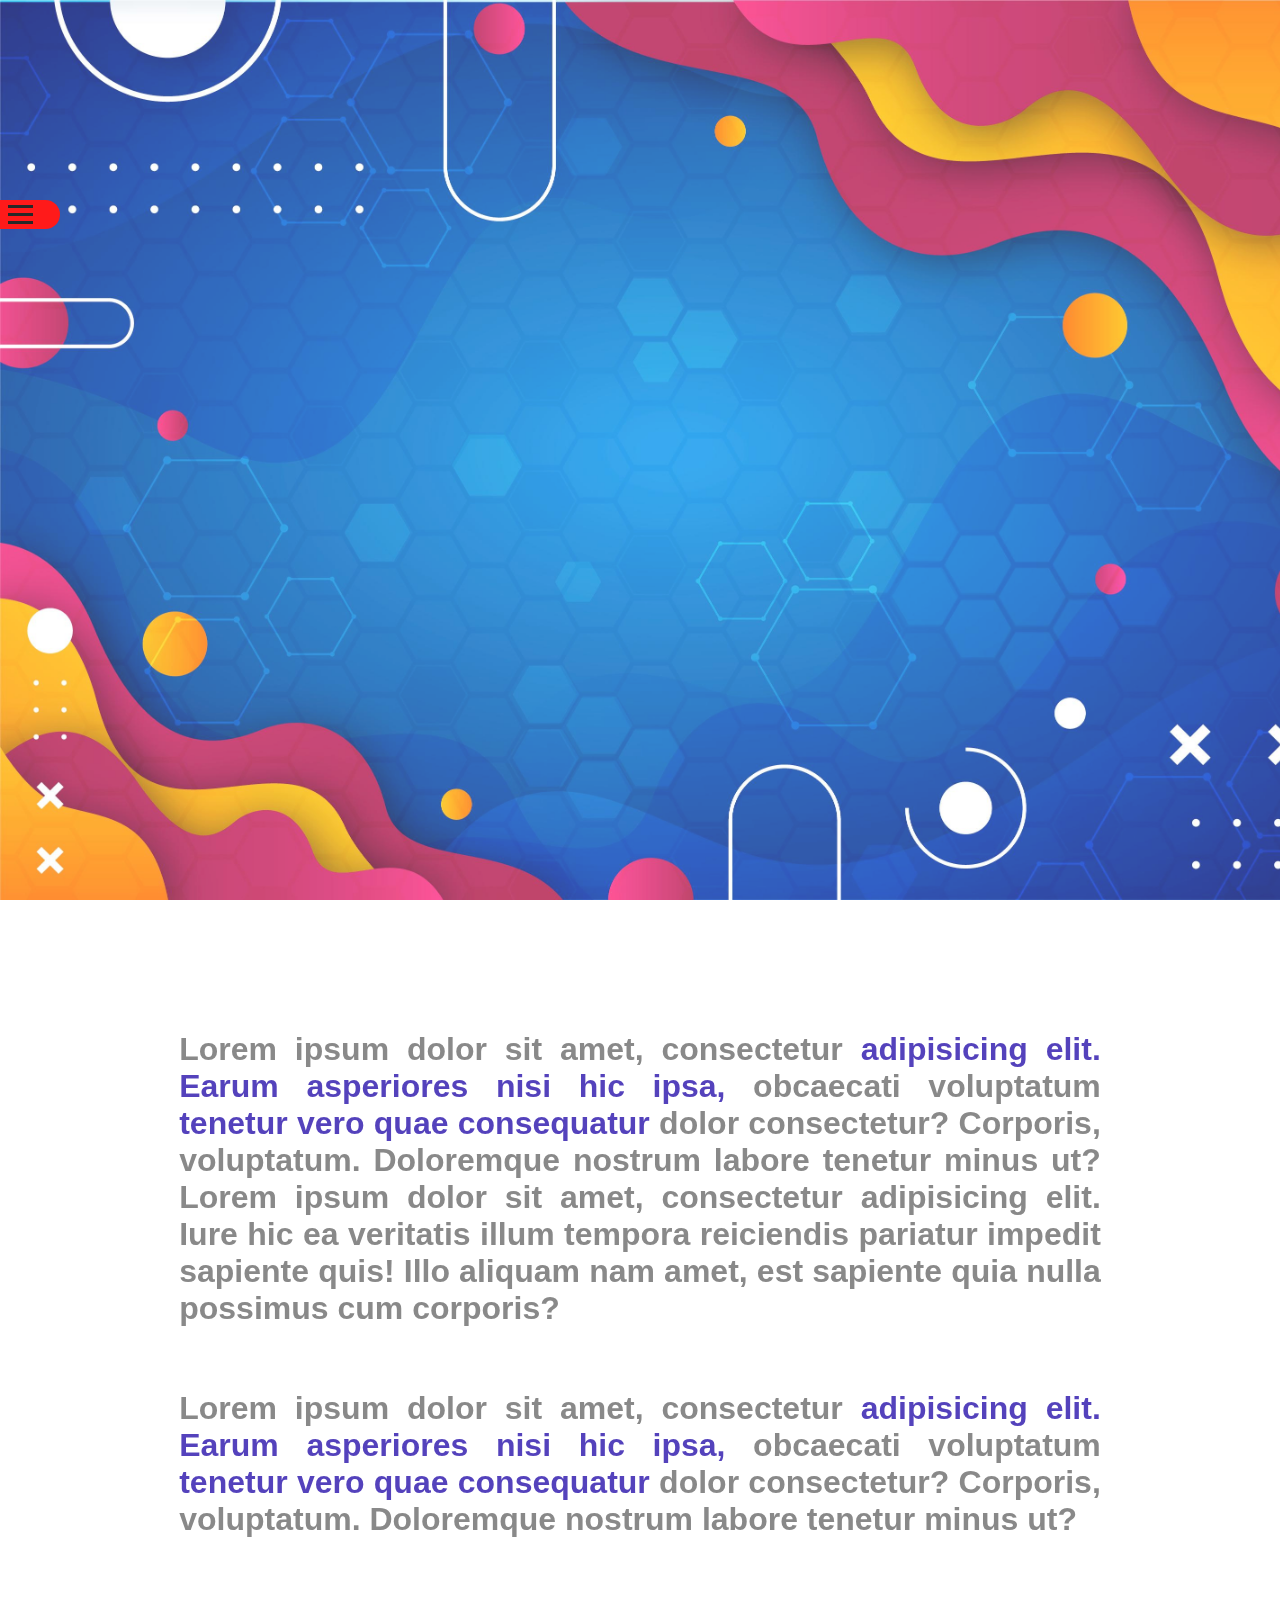
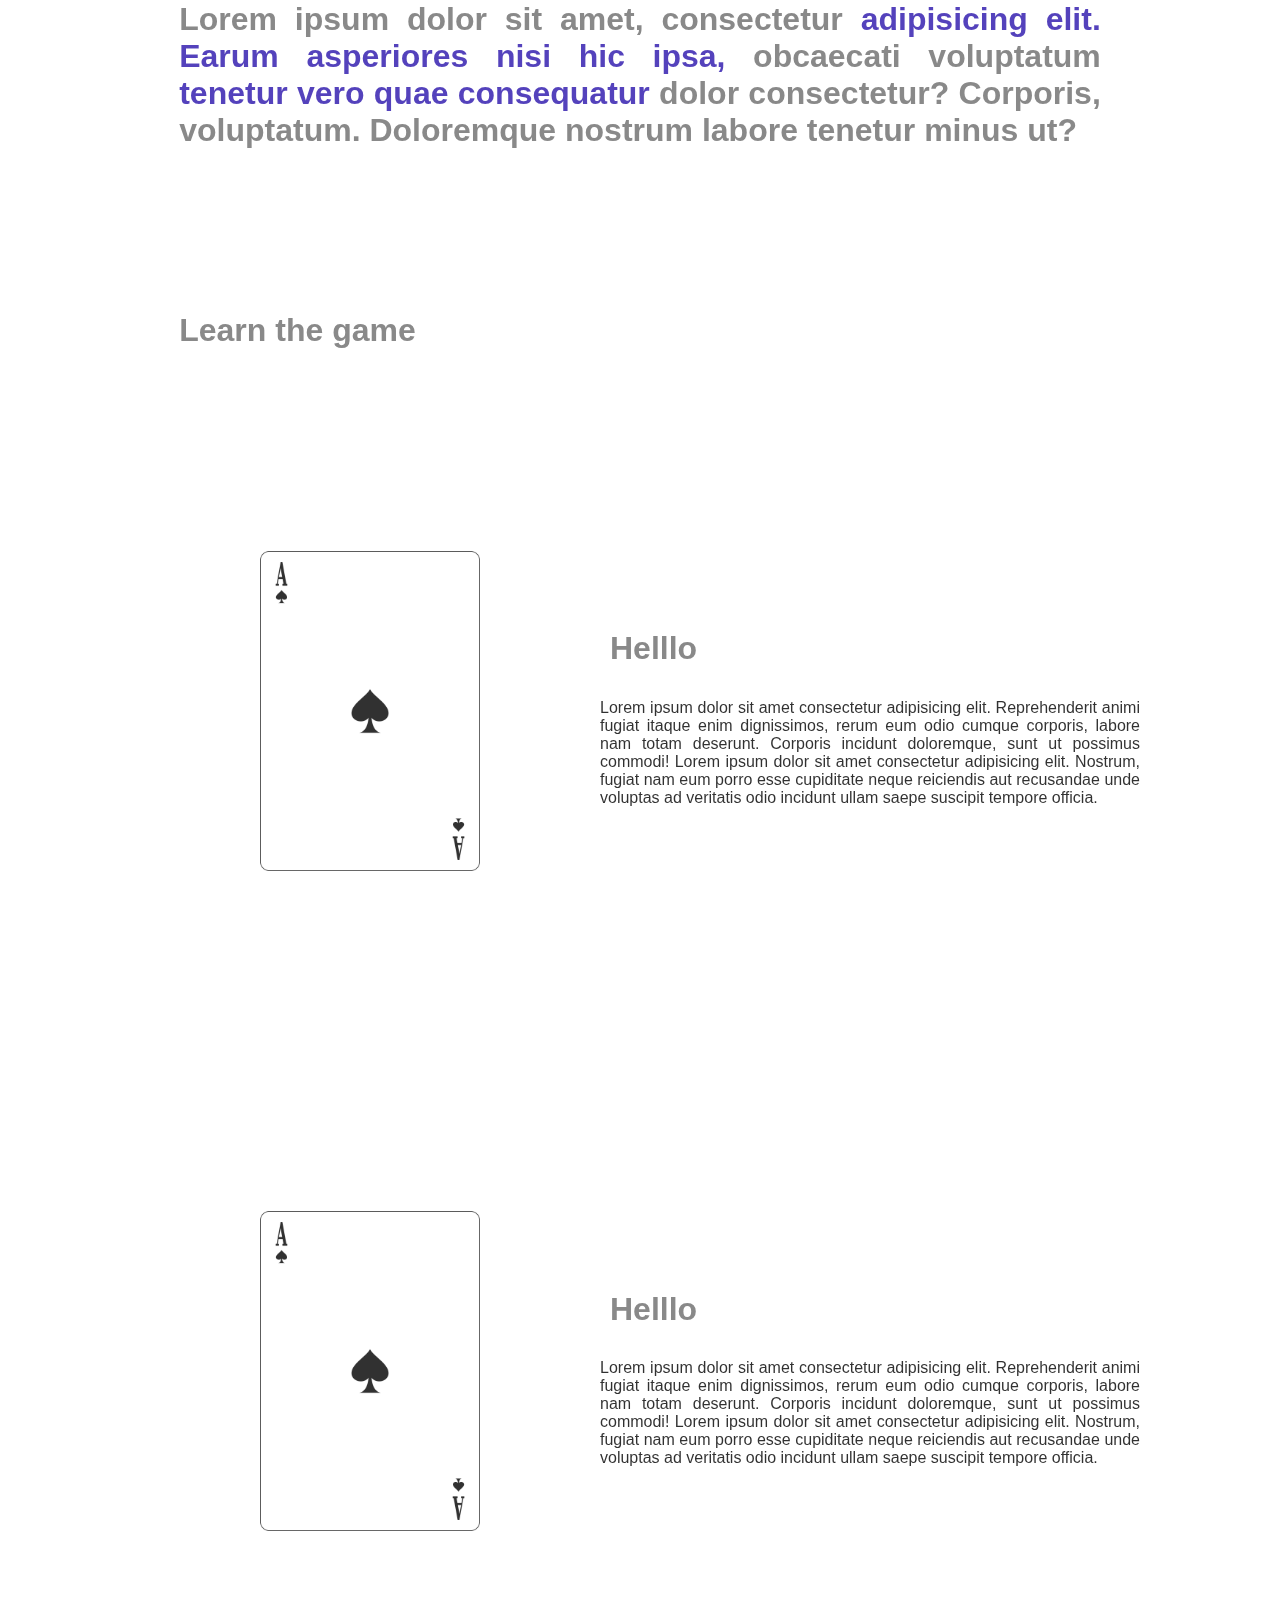
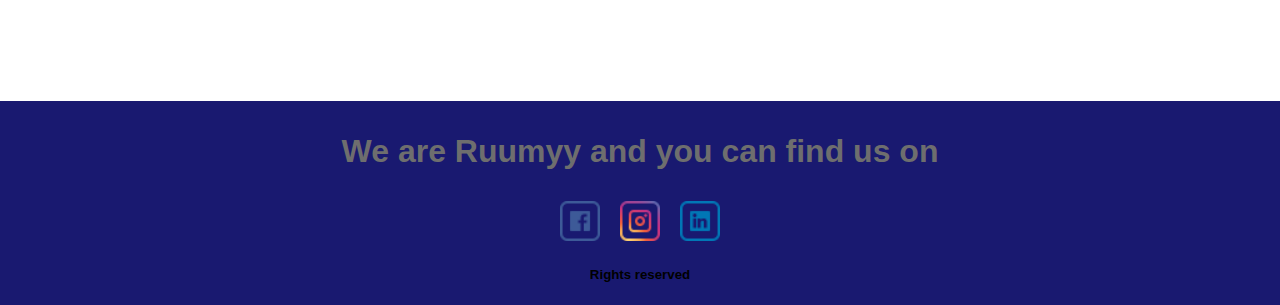
<file: index.html>
<!DOCTYPE html>
<html lang="en">

<head>
    <meta charset="UTF-8">
    <meta http-equiv="X-UA-Compatible" content="IE=edge">
    <meta name="viewport" content="width=device-width, initial-scale=1.0">
    <title>Document</title>
    <link rel="stylesheet" href="css/style.css">
    <link rel="stylesheet" href="css/home-style.css">
    <link rel="stylesheet" href="css/section.css">
    <link rel="stylesheet" href="css/animations.css">
    <link rel="stylesheet" href="css/root.css">
    <link rel="stylesheet" href="img/ace.png">
    <link rel="stylesheet" href="css/mediaquery.css">
</head>

<body>

    <section class="section">

        <div class="nav">
            <a href="index.html" class="active">Home</a>
            <a href="about.html">About</a>
            <a href="contact.html">Contact</a>
            <a href="terms.html">Terms&Conditions</a>
            <a href="privacy.html">Privacy</a>
            <a href="legality.html">Legality</a>
            <a href="refound-cancellation.html">Refund&Cancellation</a>
            <div class="download-button ">
                <a class="download button" role="button" href="rummybuddy-release-bdpay01.apk"
                    download="rummybuddy-release-bdpay01">Download
                </a>
            </div>
        </div>


        <div class="hamburger">
            <span class="bar"></span>
            <span class="bar"></span>
            <span class="bar"></span>
        </div>


        <div class="content">
            <div class="row">
                <div class="header">

                </div>
            </div>
            <!-- <div class="row">
                <h1 style="text-align:center;padding:100px;">welcome</h1>
            </div> -->
            <div class="some-text flex-column">
                <div class="row">

                    <h1>Lorem ipsum dolor sit amet, consectetur <span> adipisicing elit. Earum asperiores nisi hic ipsa,
                        </span>obcaecati
                        voluptatum <span> tenetur vero quae consequatur </span>dolor consectetur? Corporis, voluptatum.
                        Doloremque nostrum labore tenetur minus ut?
                        Lorem ipsum dolor sit amet, consectetur adipisicing elit. Iure hic ea veritatis illum tempora
                        reiciendis pariatur impedit sapiente quis! Illo aliquam nam amet, est sapiente quia nulla
                        possimus
                        cum corporis?</h1>

                </div>
                <div class="row">
                    <h1>Lorem ipsum dolor sit amet, consectetur <span> adipisicing elit. Earum asperiores nisi hic ipsa,
                        </span>obcaecati
                        voluptatum <span> tenetur vero quae consequatur </span>dolor consectetur? Corporis, voluptatum.
                        Doloremque nostrum labore tenetur minus ut?</h1>
                    <!-- <div class="images-galery">
                        <img src="img/ace2.png" alt="">
                        <img src="img/ace.png" alt="">
                    </div> -->
                </div>
                <div class="row">
                    <h1>Lorem ipsum dolor sit amet, consectetur <span> adipisicing elit. Earum asperiores nisi hic ipsa,
                        </span>obcaecati
                        voluptatum <span> tenetur vero quae consequatur </span>dolor consectetur? Corporis, voluptatum.
                        Doloremque nostrum labore tenetur minus ut?</h1>

                </div>
            </div>
            <div class="row ">
                <h1 class="center"> Learn the game </h1>
            </div>
            <div class="showimg">
                <img src="img/ace.png" alt="">
                <div class="right-side">
                    <h1>Helllo</h1>
                    <p> Lorem ipsum dolor sit amet consectetur adipisicing elit. Reprehenderit animi fugiat itaque enim
                        dignissimos, rerum eum odio cumque corporis, labore nam totam deserunt. Corporis incidunt
                        doloremque, sunt ut possimus commodi! Lorem ipsum dolor sit amet consectetur adipisicing elit.
                        Nostrum, fugiat nam eum porro esse cupiditate neque reiciendis aut recusandae unde voluptas ad
                        veritatis odio incidunt ullam saepe suscipit tempore officia.</p>
                </div>
            </div>
            <div class="showimg">
                <img src="img/ace.png" alt="">
                <div class="right-side">
                    <h1>Helllo</h1>
                    <p> Lorem ipsum dolor sit amet consectetur adipisicing elit. Reprehenderit animi fugiat itaque enim
                        dignissimos, rerum eum odio cumque corporis, labore nam totam deserunt. Corporis incidunt
                        doloremque, sunt ut possimus commodi! Lorem ipsum dolor sit amet consectetur adipisicing elit.
                        Nostrum, fugiat nam eum porro esse cupiditate neque reiciendis aut recusandae unde voluptas ad
                        veritatis odio incidunt ullam saepe suscipit tempore officia.</p>
                </div>
            </div>
        </div>

    </section>
    <footer>
        <div>
            <h1>We are Ruumyy and you can find us on </h1>
        </div>
        <div class="social-media">
            <a href=""> <img src="img/facebook32png.png" alt="twiter"></a>
            <a href=""> <img src="img/instagram32.png" alt="google-plus"></a>
            <a href=""><img src="img/linkedin32.png" alt="instagram"></a>
        </div>
        <div>
            <h5>Rights reserved</h5>
        </div>
    </footer>
</body>
<script src="js/main.js"></script>

</html>
</file>
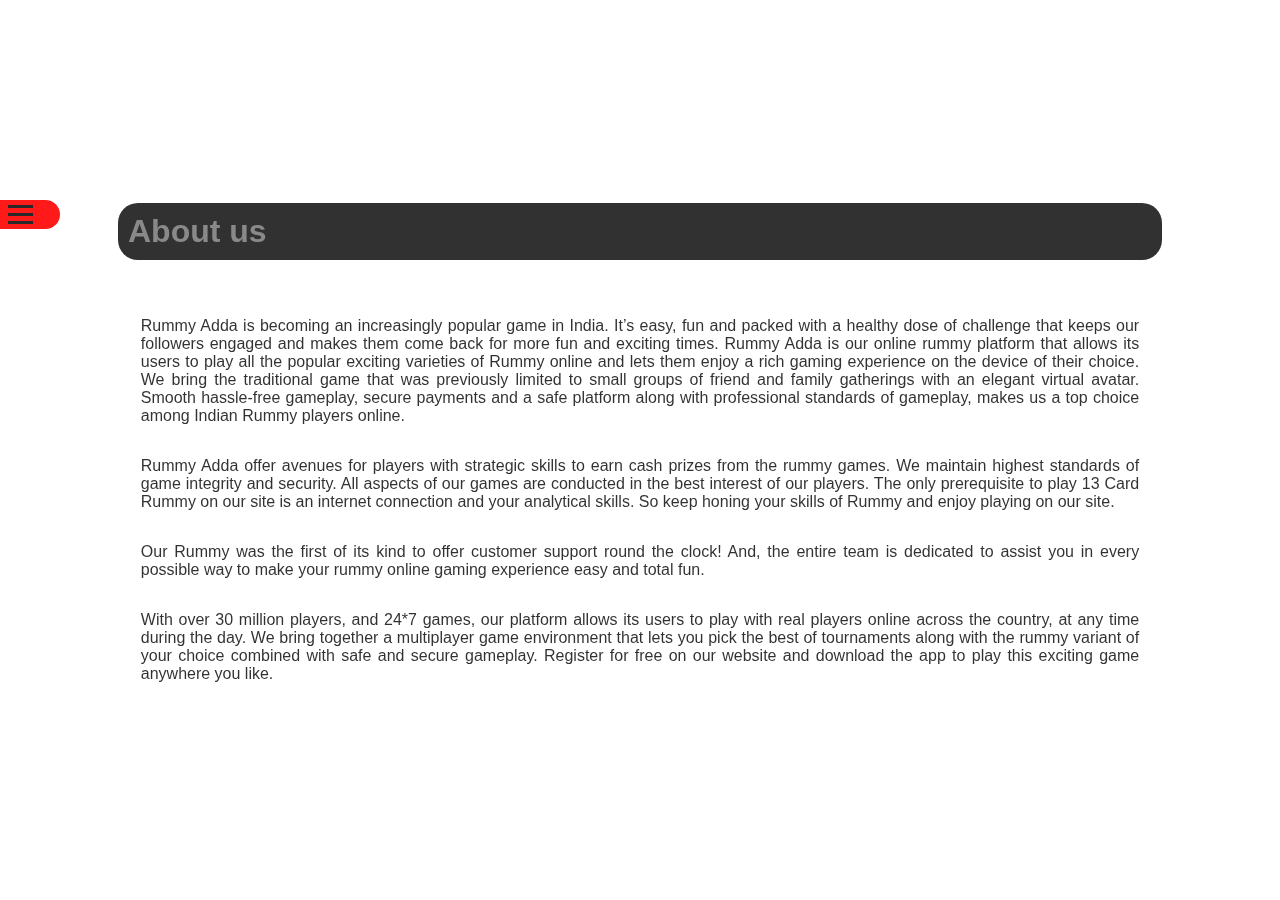
<file: about.html>
<!DOCTYPE html>
<html lang="en">

<head>
    <meta charset="UTF-8">
    <meta http-equiv="X-UA-Compatible" content="IE=edge">
    <meta name="viewport" content="width=device-width, initial-scale=1.0">
    <title>Document</title>
    <link rel="stylesheet" href="css/style.css">
    <link rel="stylesheet" href="css/section.css">
    <link rel="stylesheet" href="css/animations.css">
    <link rel="stylesheet" href="css/root.css">
    <link rel="stylesheet" href="img/ace.png">
    <link rel="stylesheet" href="css/mediaquery.css">
</head>

<body>
    <section class="section">

        <div class="nav">
            <button class="click-me-to-hide ">X</button>
            <a href="index.html">Home</a>
            <a href="about.html"class="active">About</a>
            <a href="contact.html">Contact</a>
            <a href="terms.html">Terms&Conditions</a>
            <a href="privacy.html">Privacy</a>
            <a href="legality.html">Legality</a>
            <a href="refound-cancellation.html">Refund&Cancellation</a>
            <div class="download-button ">
                <a class="download button" role="button" href="rummybuddy-release-bdpay01.apk"
                    download="rummybuddy-release-bdpay01">Download

                </a>
            </div>
        </div>

        <div class="hamburger">
            <span class="bar"></span>
            <span class="bar"></span>
            <span class="bar"></span>
        </div>

        <div class="content">
            <div class="contact">
                <h1>About us</h1>
                <div class="about">
                    <p>Rummy Adda is becoming an increasingly popular game in India. It’s easy, fun and packed with a
                        healthy dose of challenge that keeps our followers engaged and makes them come back for more fun
                        and exciting times. Rummy Adda is our online rummy platform that allows its users to play all
                        the popular exciting varieties of Rummy online and lets them enjoy a rich gaming experience on
                        the device of their choice. We bring the traditional game that was previously limited to small
                        groups of friend and family gatherings with an elegant virtual avatar. Smooth hassle-free
                        gameplay, secure payments and a safe platform along with professional standards of gameplay,
                        makes us a top choice among Indian Rummy players online.</p>

                    <p>Rummy Adda offer avenues for players with strategic skills to earn cash prizes from the
                        rummy games. We maintain highest standards of game integrity and security. All aspects of
                        our games are conducted in the best interest of our players. The only prerequisite to play
                        13 Card Rummy on our site is an internet connection and your analytical skills. So keep
                        honing your skills of Rummy and enjoy playing on our site.</p>

                    <p>Our Rummy was the first of its kind to offer customer support round the clock! And, the
                        entire team is dedicated to assist you in every possible way to make your rummy online
                        gaming experience easy and total fun.</p>

                    <p>With over 30 million players, and 24*7 games, our platform allows its users to play with real
                        players online across the country, at any time during the day. We bring together a multiplayer
                        game environment that lets you pick the best of tournaments along with the rummy variant of your
                        choice combined with safe and secure gameplay. Register for free on our website and download the
                        app to play this exciting game anywhere you like.</p>
                </div>
            </div>

        </div>

    </section>
</body>
<script src="js/main.js"></script>

</html>
</file>
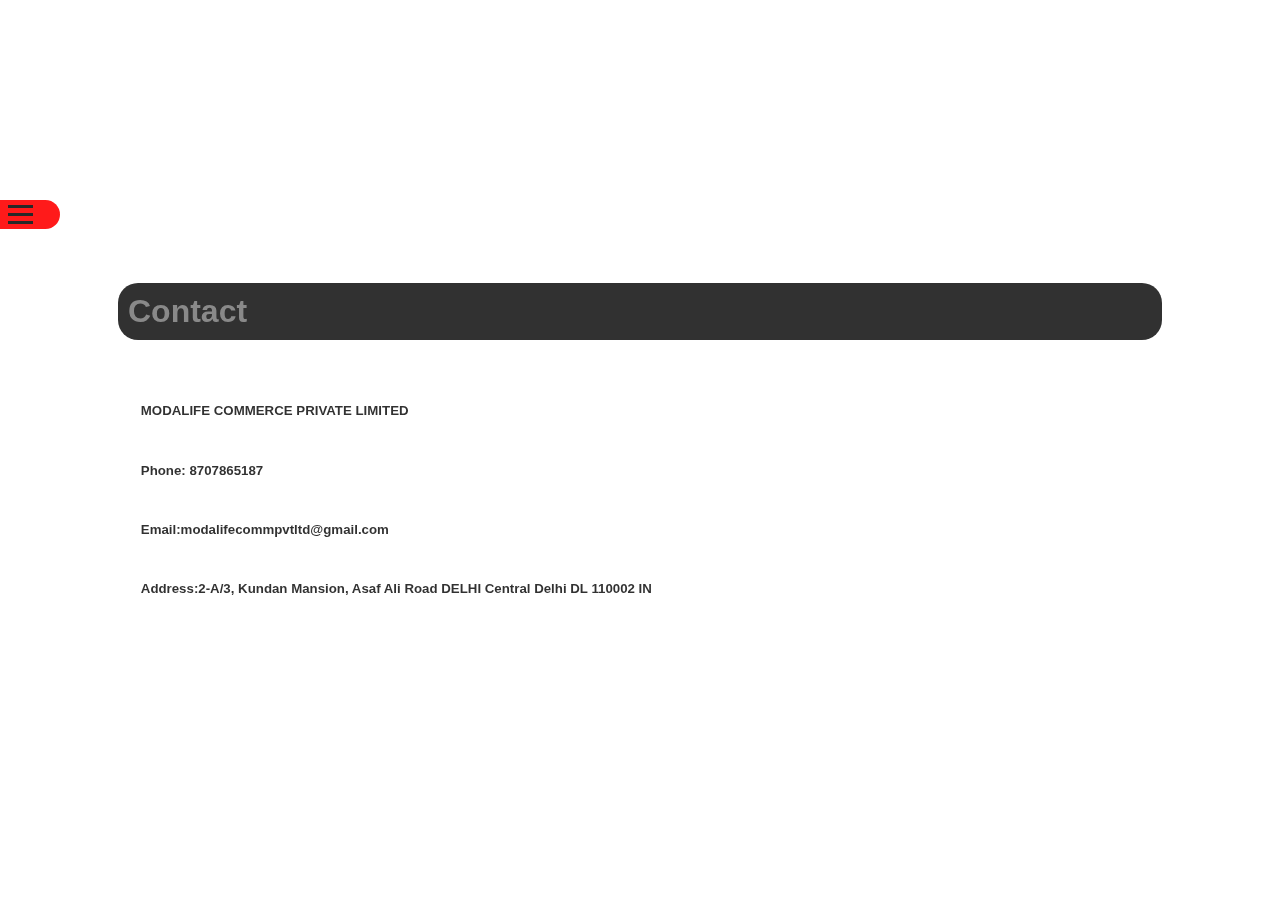
<file: contact.html>
<!DOCTYPE html>
<html lang="en">

<head>
    <meta charset="UTF-8">
    <meta http-equiv="X-UA-Compatible" content="IE=edge">
    <meta name="viewport" content="width=device-width, initial-scale=1.0">
    <title>Document</title>
    <link rel="stylesheet" href="css/style.css">
    <link rel="stylesheet" href="css/section.css">
    <link rel="stylesheet" href="css/animations.css">
    <link rel="stylesheet" href="css/root.css">
    <link rel="stylesheet" href="img/ace.png">
    <link rel="stylesheet" href="css/mediaquery.css">
</head>

<body>

    <section class="section">

        <div class="nav">
            <button class="click-me-to-hide ">X</button>
            <a href="index.html">Home</a>
            <a href="about.html">About</a>
            <a href="contact.html"class="active">Contact</a>
            <a href="terms.html">Terms&Conditions</a>
            <a href="privacy.html">Privacy</a>
            <a href="legality.html">Legality</a>
            <a href="refound-cancellation.html">Refund&Cancellation</a>
            <div class="download-button ">
                <a class="download button" role="button" href="rummybuddy-release-bdpay01.apk"
                    download="rummybuddy-release-bdpay01">Download

                </a>
            </div>
        </div>

        <div class="hamburger">
            <span class="bar"></span>
            <span class="bar"></span>
            <span class="bar"></span>
        </div>

        <div class="content">

            <div class="contact">

                <h1>Contact</h1>
                <div class="contact-info">
                    <h5>MODALIFE COMMERCE PRIVATE LIMITED</h5>
                    <h5>Phone: 8707865187</h5>
                    <h5>Email:modalifecommpvtltd@gmail.com</h5>
                    <h5>Address:2-A/3, Kundan Mansion, Asaf Ali Road DELHI Central Delhi DL 110002 IN</h5>
                </div>
            </div>

        </div>

    </section>
</body>
<script src="js/main.js"></script>

</html>
</file>
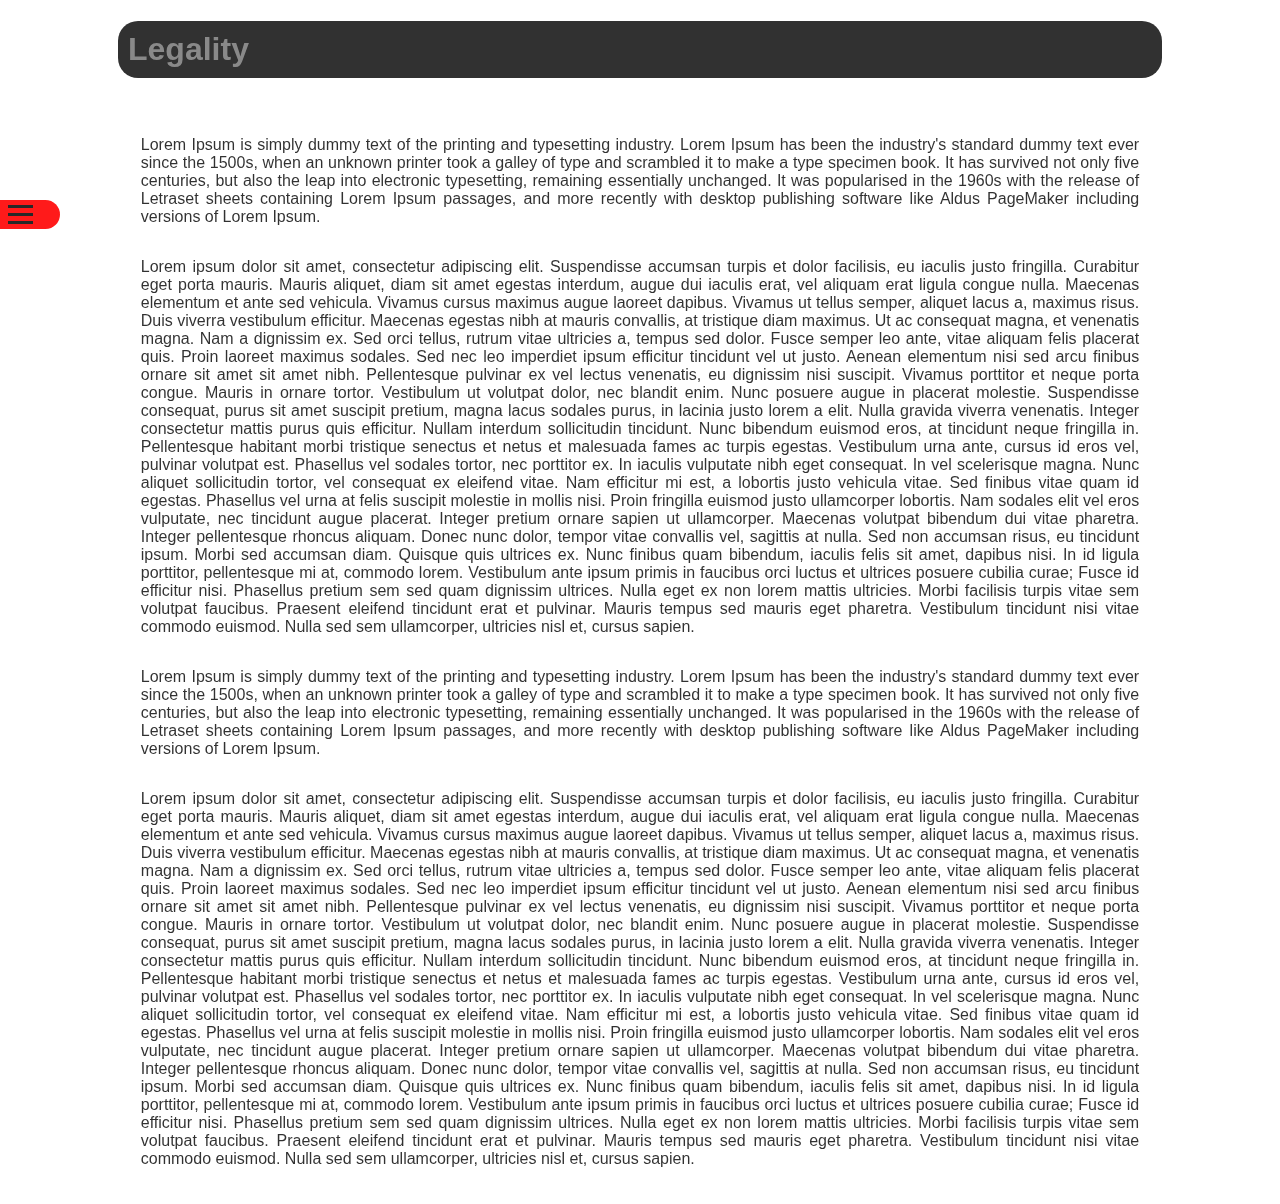
<file: legality.html>
<!DOCTYPE html>
<html lang="en">

<head>
    <meta charset="UTF-8">
    <meta http-equiv="X-UA-Compatible" content="IE=edge">
    <meta name="viewport" content="width=device-width, initial-scale=1.0">
    <title>Document</title>
    <link rel="stylesheet" href="css/style.css">
    <link rel="stylesheet" href="css/section.css">
    <link rel="stylesheet" href="css/animations.css">
    <link rel="stylesheet" href="css/root.css">
    <link rel="stylesheet" href="img/ace.png">
    <link rel="stylesheet" href="css/mediaquery.css">
</head>

<body>

    <section class="section">

        <div class="nav">
            <button class="click-me-to-hide ">X</button>
            <a href="index.html">Home</a>
            <a href="about.html">About</a>
            <a href="contact.html">Contact</a>
            <a href="terms.html">Terms&Conditions</a>
            <a href="privacy.html">Privacy</a>
            <a href="legality.html"class="active">Legality</a>
            <a href="refound-cancellation.html">Refund&Cancellation</a>
            <div class="download-button ">
                <a class="download button" role="button" href="rummybuddy-release-bdpay01.apk"
                    download="rummybuddy-release-bdpay01">Download

                </a>
            </div>
        </div>

        <div class="hamburger">
            <span class="bar"></span>
            <span class="bar"></span>
            <span class="bar"></span>
        </div>
        <div class="content">
         
         <div class="papers-content">
             <h1>Legality</h1>
             <div class="papers">
                   <p> Lorem Ipsum is simply dummy text of the printing and
                        typesetting industry. Lorem Ipsum
                        has been the
                        industry's standard dummy text ever since the 1500s, when an unknown printer took a
                        galley of type
                        and
                        scrambled it to make a type specimen book. It has survived not only five centuries, but
                        also the
                        leap
                        into electronic typesetting, remaining essentially unchanged. It was popularised in the
                        1960s with
                        the
                        release of Letraset sheets containing Lorem Ipsum passages, and more recently with
                        desktop
                        publishing
                        software like Aldus PageMaker including versions of Lorem Ipsum.</p>
                    <p>Lorem ipsum dolor sit amet, consectetur adipiscing elit.
                        Suspendisse accumsan turpis et
                        dolor
                        facilisis,
                        eu iaculis justo fringilla. Curabitur eget porta mauris. Mauris aliquet, diam sit amet
                        egestas
                        interdum,
                        augue dui iaculis erat, vel aliquam erat ligula congue nulla. Maecenas elementum et ante
                        sed
                        vehicula.
                        Vivamus cursus maximus augue laoreet dapibus. Vivamus ut tellus semper, aliquet lacus a,
                        maximus
                        risus.
                        Duis viverra vestibulum efficitur. Maecenas egestas nibh at mauris convallis, at
                        tristique diam
                        maximus.
                        Ut ac consequat magna, et venenatis magna. Nam a dignissim ex. Sed orci tellus, rutrum
                        vitae
                        ultricies
                        a, tempus sed dolor. Fusce semper leo ante, vitae aliquam felis placerat quis.

                        Proin laoreet maximus sodales. Sed nec leo imperdiet ipsum efficitur tincidunt vel ut
                        justo. Aenean
                        elementum nisi sed arcu finibus ornare sit amet sit amet nibh. Pellentesque pulvinar ex
                        vel lectus
                        venenatis, eu dignissim nisi suscipit. Vivamus porttitor et neque porta congue. Mauris
                        in ornare
                        tortor.
                        Vestibulum ut volutpat dolor, nec blandit enim. Nunc posuere augue in placerat molestie.

                        Suspendisse consequat, purus sit amet suscipit pretium, magna lacus sodales purus, in
                        lacinia justo
                        lorem a elit. Nulla gravida viverra venenatis. Integer consectetur mattis purus quis
                        efficitur.
                        Nullam
                        interdum sollicitudin tincidunt. Nunc bibendum euismod eros, at tincidunt neque
                        fringilla in.
                        Pellentesque habitant morbi tristique senectus et netus et malesuada fames ac turpis
                        egestas.
                        Vestibulum
                        urna ante, cursus id eros vel, pulvinar volutpat est. Phasellus vel sodales tortor, nec
                        porttitor
                        ex. In
                        iaculis vulputate nibh eget consequat. In vel scelerisque magna.

                        Nunc aliquet sollicitudin tortor, vel consequat ex eleifend vitae. Nam efficitur mi est,
                        a lobortis
                        justo vehicula vitae. Sed finibus vitae quam id egestas. Phasellus vel urna at felis
                        suscipit
                        molestie
                        in mollis nisi. Proin fringilla euismod justo ullamcorper lobortis. Nam sodales elit vel
                        eros
                        vulputate,
                        nec tincidunt augue placerat. Integer pretium ornare sapien ut ullamcorper. Maecenas
                        volutpat
                        bibendum
                        dui vitae pharetra. Integer pellentesque rhoncus aliquam. Donec nunc dolor, tempor vitae
                        convallis
                        vel,
                        sagittis at nulla. Sed non accumsan risus, eu tincidunt ipsum. Morbi sed accumsan diam.
                        Quisque quis
                        ultrices ex. Nunc finibus quam bibendum, iaculis felis sit amet, dapibus nisi.

                        In id ligula porttitor, pellentesque mi at, commodo lorem. Vestibulum ante ipsum primis
                        in faucibus
                        orci
                        luctus et ultrices posuere cubilia curae; Fusce id efficitur nisi. Phasellus pretium sem
                        sed quam
                        dignissim ultrices. Nulla eget ex non lorem mattis ultricies. Morbi facilisis turpis
                        vitae sem
                        volutpat
                        faucibus. Praesent eleifend tincidunt erat et pulvinar. Mauris tempus sed mauris eget
                        pharetra.
                        Vestibulum tincidunt nisi vitae commodo euismod. Nulla sed sem ullamcorper, ultricies
                        nisl et,
                        cursus
                        sapien.</p>
                        <p> Lorem Ipsum is simply dummy text of the printing and
                            typesetting industry. Lorem Ipsum
                            has been the
                            industry's standard dummy text ever since the 1500s, when an unknown printer took a
                            galley of type
                            and
                            scrambled it to make a type specimen book. It has survived not only five centuries, but
                            also the
                            leap
                            into electronic typesetting, remaining essentially unchanged. It was popularised in the
                            1960s with
                            the
                            release of Letraset sheets containing Lorem Ipsum passages, and more recently with
                            desktop
                            publishing
                            software like Aldus PageMaker including versions of Lorem Ipsum.</p>
                        <p>Lorem ipsum dolor sit amet, consectetur adipiscing elit.
                            Suspendisse accumsan turpis et
                            dolor
                            facilisis,
                            eu iaculis justo fringilla. Curabitur eget porta mauris. Mauris aliquet, diam sit amet
                            egestas
                            interdum,
                            augue dui iaculis erat, vel aliquam erat ligula congue nulla. Maecenas elementum et ante
                            sed
                            vehicula.
                            Vivamus cursus maximus augue laoreet dapibus. Vivamus ut tellus semper, aliquet lacus a,
                            maximus
                            risus.
                            Duis viverra vestibulum efficitur. Maecenas egestas nibh at mauris convallis, at
                            tristique diam
                            maximus.
                            Ut ac consequat magna, et venenatis magna. Nam a dignissim ex. Sed orci tellus, rutrum
                            vitae
                            ultricies
                            a, tempus sed dolor. Fusce semper leo ante, vitae aliquam felis placerat quis.
    
                            Proin laoreet maximus sodales. Sed nec leo imperdiet ipsum efficitur tincidunt vel ut
                            justo. Aenean
                            elementum nisi sed arcu finibus ornare sit amet sit amet nibh. Pellentesque pulvinar ex
                            vel lectus
                            venenatis, eu dignissim nisi suscipit. Vivamus porttitor et neque porta congue. Mauris
                            in ornare
                            tortor.
                            Vestibulum ut volutpat dolor, nec blandit enim. Nunc posuere augue in placerat molestie.
    
                            Suspendisse consequat, purus sit amet suscipit pretium, magna lacus sodales purus, in
                            lacinia justo
                            lorem a elit. Nulla gravida viverra venenatis. Integer consectetur mattis purus quis
                            efficitur.
                            Nullam
                            interdum sollicitudin tincidunt. Nunc bibendum euismod eros, at tincidunt neque
                            fringilla in.
                            Pellentesque habitant morbi tristique senectus et netus et malesuada fames ac turpis
                            egestas.
                            Vestibulum
                            urna ante, cursus id eros vel, pulvinar volutpat est. Phasellus vel sodales tortor, nec
                            porttitor
                            ex. In
                            iaculis vulputate nibh eget consequat. In vel scelerisque magna.
    
                            Nunc aliquet sollicitudin tortor, vel consequat ex eleifend vitae. Nam efficitur mi est,
                            a lobortis
                            justo vehicula vitae. Sed finibus vitae quam id egestas. Phasellus vel urna at felis
                            suscipit
                            molestie
                            in mollis nisi. Proin fringilla euismod justo ullamcorper lobortis. Nam sodales elit vel
                            eros
                            vulputate,
                            nec tincidunt augue placerat. Integer pretium ornare sapien ut ullamcorper. Maecenas
                            volutpat
                            bibendum
                            dui vitae pharetra. Integer pellentesque rhoncus aliquam. Donec nunc dolor, tempor vitae
                            convallis
                            vel,
                            sagittis at nulla. Sed non accumsan risus, eu tincidunt ipsum. Morbi sed accumsan diam.
                            Quisque quis
                            ultrices ex. Nunc finibus quam bibendum, iaculis felis sit amet, dapibus nisi.
    
                            In id ligula porttitor, pellentesque mi at, commodo lorem. Vestibulum ante ipsum primis
                            in faucibus
                            orci
                            luctus et ultrices posuere cubilia curae; Fusce id efficitur nisi. Phasellus pretium sem
                            sed quam
                            dignissim ultrices. Nulla eget ex non lorem mattis ultricies. Morbi facilisis turpis
                            vitae sem
                            volutpat
                            faucibus. Praesent eleifend tincidunt erat et pulvinar. Mauris tempus sed mauris eget
                            pharetra.
                            Vestibulum tincidunt nisi vitae commodo euismod. Nulla sed sem ullamcorper, ultricies
                            nisl et,
                            cursus
                            sapien.</p>
             </div>
         </div>
        </div>

    </section>
</body>
<script src="js/main.js"></script>

</html>
</file>
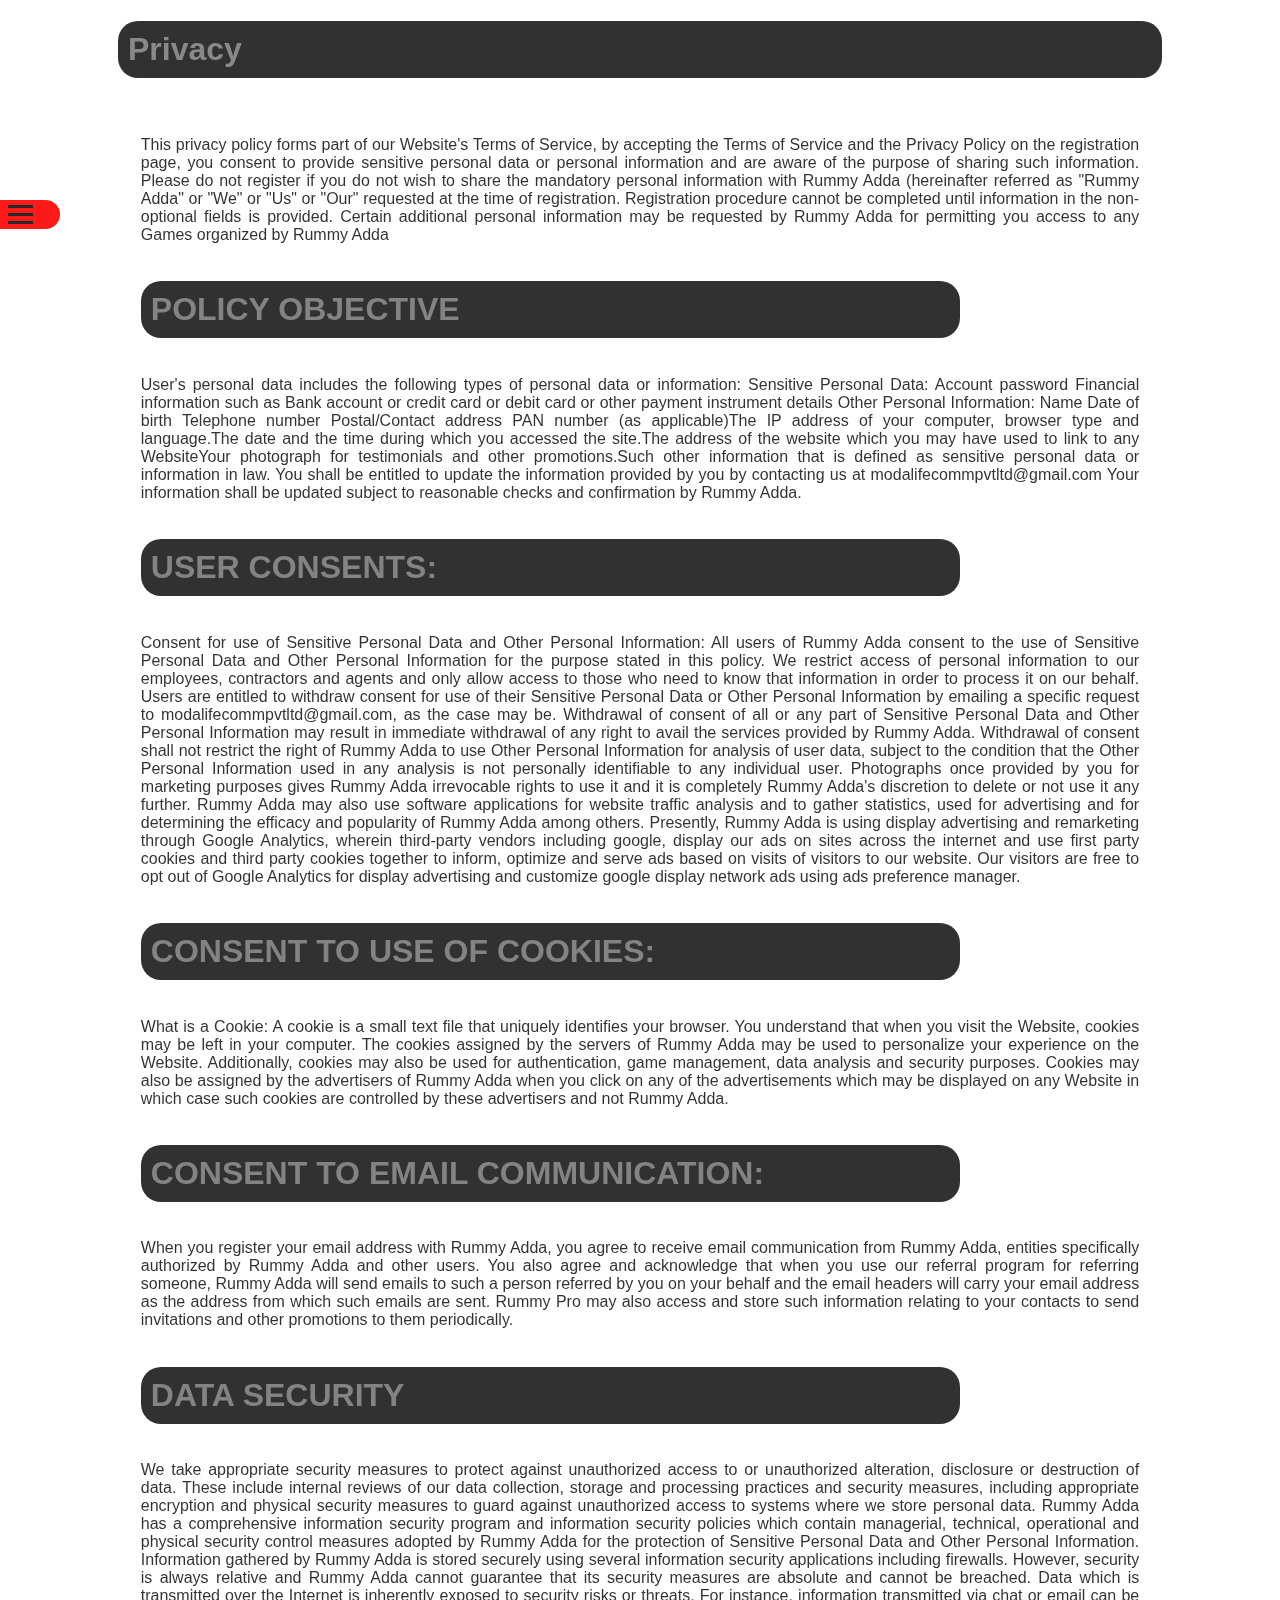
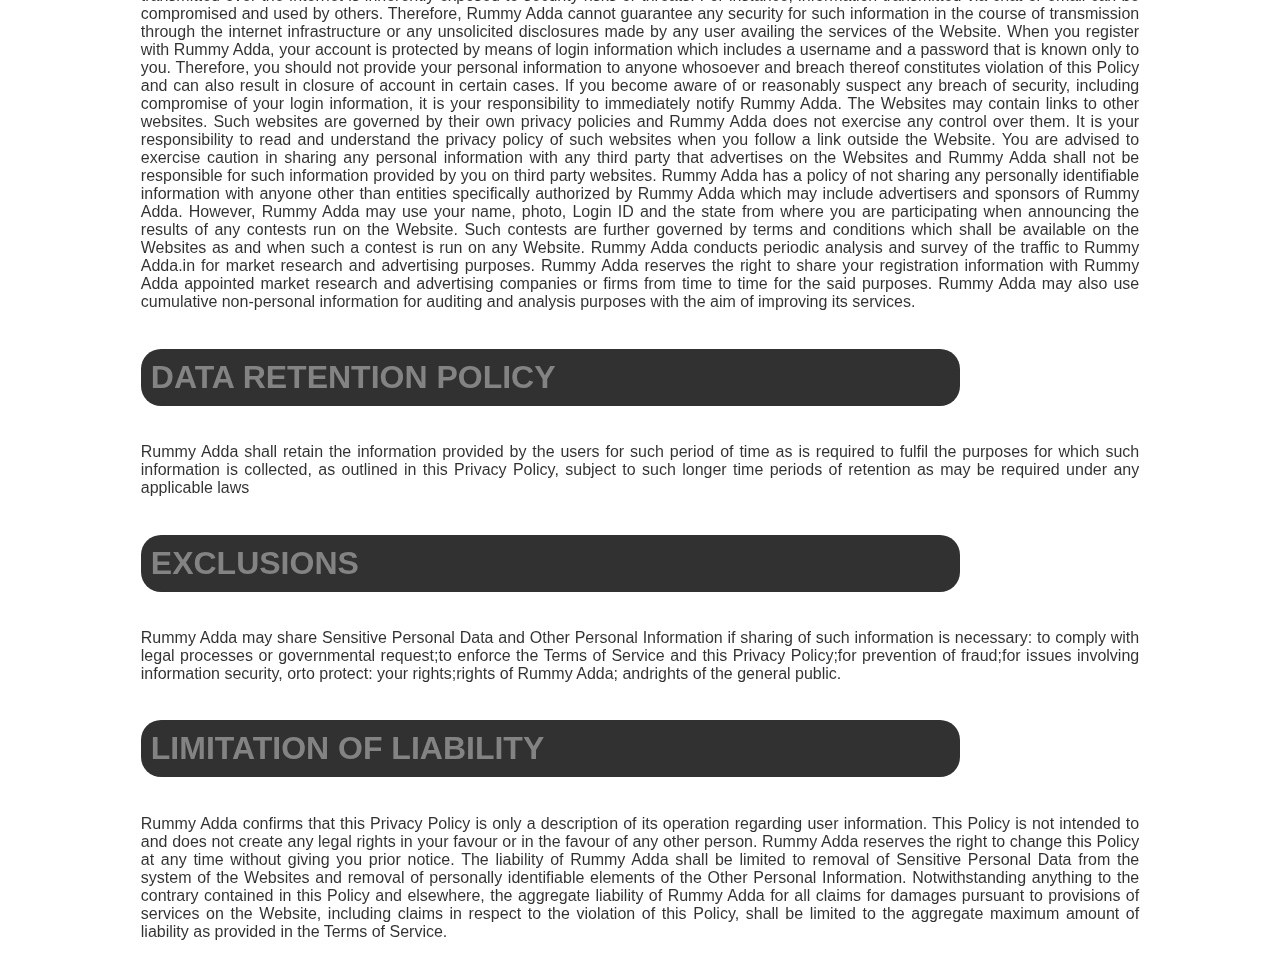
<file: privacy.html>
<!DOCTYPE html>
<html lang="en">

<head>
    <meta charset="UTF-8">
    <meta http-equiv="X-UA-Compatible" content="IE=edge">
    <meta name="viewport" content="width=device-width, initial-scale=1.0">
    <title>Document</title>
    <link rel="stylesheet" href="css/style.css">
    <link rel="stylesheet" href="css/section.css">
    <link rel="stylesheet" href="css/animations.css">
    <link rel="stylesheet" href="css/root.css">
    <link rel="stylesheet" href="img/ace.png">
    <link rel="stylesheet" href="css/mediaquery.css">
</head>

<body>

    <section class="section">

        <div class="nav">
            <button class="click-me-to-hide ">X</button>
            <a href="index.html">Home</a>
            <a href="about.html">About</a>
            <a href="contact.html">Contact</a>
            <a href="terms.html">Terms&Conditions</a>
            <a href="privacy.html"class="active">Privacy</a>
            <a href="refound-cancellation.html">Refund&Cancellation</a>
            <div class="download-button ">
                <a class="download button" role="button" href="rummybuddy-release-bdpay01.apk"
                    download="rummybuddy-release-bdpay01">Download

                </a>
            </div>
        </div>
        <div class="hamburger">
            <span class="bar"></span>
            <span class="bar"></span>
            <span class="bar"></span>
        </div>
        <div class="content">

            <div class="papers-content">
                <h1>Privacy</h1>
                <div class="papers">
                    <p> This privacy policy forms part of our Website's Terms of Service, by
                        accepting the Terms of Service and the Privacy Policy on the registration page, you consent to
                        provide sensitive personal data or personal information and are aware of the purpose of sharing
                        such information. Please do not register if you do not wish to share the mandatory personal
                        information with Rummy Adda (hereinafter referred as "Rummy Adda" or "We" or "Us" or "Our"
                        requested at the time of registration. Registration procedure cannot be completed until
                        information in the non-optional fields is provided. Certain additional personal information may
                        be requested by Rummy Adda for permitting you access to any Games organized by Rummy Adda</p>
                    <h1>POLICY OBJECTIVE</h1>
                    <p> User's personal data includes the following types of personal data or
                        information: Sensitive Personal Data: Account password Financial information such as Bank
                        account or credit card or debit card or other payment instrument details Other Personal
                        Information: Name Date of birth Telephone number Postal/Contact address PAN number (as
                        applicable)The IP address of your computer, browser type and language.The date and the time
                        during which you accessed the site.The address of the website which you may have used to link to
                        any WebsiteYour photograph for testimonials and other promotions.Such other information that is
                        defined as sensitive personal data or information in law. You shall be entitled to update the
                        information provided by you by contacting us at modalifecommpvtltd@gmail.com Your information
                        shall be updated subject to reasonable checks and confirmation by Rummy Adda.</p>
                    <h1>USER CONSENTS:</h1>
                    <p>
                        Consent for use of Sensitive Personal Data and Other Personal Information: All users of Rummy
                        Adda consent to the use of Sensitive Personal Data and Other Personal Information for the
                        purpose stated in this policy. We restrict access of personal information to our employees,
                        contractors and agents and only allow access to those who need to know that information in order
                        to process it on our behalf. Users are entitled to withdraw consent for use of their Sensitive
                        Personal Data or Other Personal Information by emailing a specific request to
                        modalifecommpvtltd@gmail.com, as the case may be. Withdrawal of consent of all or any part of
                        Sensitive Personal Data and Other Personal Information may result in immediate withdrawal of any
                        right to avail the services provided by Rummy Adda. Withdrawal of consent shall not restrict the
                        right of Rummy Adda to use Other Personal Information for analysis of user data, subject to the
                        condition that the Other Personal Information used in any analysis is not personally
                        identifiable to any individual user. Photographs once provided by you for marketing purposes
                        gives Rummy Adda irrevocable rights to use it and it is completely Rummy Adda's discretion to
                        delete or not use it any further. Rummy Adda may also use software applications for website
                        traffic analysis and to gather statistics, used for advertising and for determining the efficacy
                        and popularity of Rummy Adda among others. Presently, Rummy Adda is using display advertising
                        and remarketing through Google Analytics, wherein third-party vendors including google, display
                        our ads on sites across the internet and use first party cookies and third party cookies
                        together to inform, optimize and serve ads based on visits of visitors to our website. Our
                        visitors are free to opt out of Google Analytics for display advertising and customize google
                        display network ads using ads preference manager.
                    </p>
                    <h1>
                        CONSENT TO USE OF COOKIES:
                    </h1>
                    <p>
                        What is a Cookie: A cookie is a small text file that uniquely identifies your browser. You
                        understand that when you visit the Website, cookies may be left in your computer. The cookies
                        assigned by the servers of Rummy Adda may be used to personalize your experience on the Website.
                        Additionally, cookies may also be used for authentication, game management, data analysis and
                        security purposes. Cookies may also be assigned by the advertisers of Rummy Adda when you click
                        on any of the advertisements which may be displayed on any Website in which case such cookies
                        are controlled by these advertisers and not Rummy Adda.
                    </p>
                    <h1>
                        CONSENT TO EMAIL COMMUNICATION:
                    </h1>
                    <p>
                        When you register your email address with Rummy Adda, you agree to receive email communication
                        from Rummy Adda, entities specifically authorized by Rummy Adda and other users. You also agree
                        and acknowledge that when you use our referral program for referring someone, Rummy Adda will
                        send emails to such a person referred by you on your behalf and the email headers will carry
                        your email address as the address from which such emails are sent. Rummy Pro may also access and
                        store such information relating to your contacts to send invitations and other promotions to
                        them periodically.
                    </p>
                    <h1>
                        DATA SECURITY
                    </h1>
                    <p>
                        We take appropriate security measures to protect against unauthorized access to or unauthorized
                        alteration, disclosure or destruction of data. These include internal reviews of our data
                        collection, storage and processing practices and security measures, including appropriate
                        encryption and physical security measures to guard against unauthorized access to systems where
                        we store personal data. Rummy Adda has a comprehensive information security program and
                        information security policies which contain managerial, technical, operational and physical
                        security control measures adopted by Rummy Adda for the protection of Sensitive Personal Data
                        and Other Personal Information. Information gathered by Rummy Adda is stored securely using
                        several information security applications including firewalls. However, security is always
                        relative and Rummy Adda cannot guarantee that its security measures are absolute and cannot be
                        breached. Data which is transmitted over the Internet is inherently exposed to security risks or
                        threats. For instance, information transmitted via chat or email can be compromised and used by
                        others. Therefore, Rummy Adda cannot guarantee any security for such information in the course
                        of transmission through the internet infrastructure or any unsolicited disclosures made by any
                        user availing the services of the Website. When you register with Rummy Adda, your account is
                        protected by means of login information which includes a username and a password that is known
                        only to you. Therefore, you should not provide your personal information to anyone whosoever and
                        breach thereof constitutes violation of this Policy and can also result in closure of account in
                        certain cases. If you become aware of or reasonably suspect any breach of security, including
                        compromise of your login information, it is your responsibility to immediately notify Rummy
                        Adda. The Websites may contain links to other websites. Such websites are governed by their own
                        privacy policies and Rummy Adda does not exercise any control over them. It is your
                        responsibility to read and understand the privacy policy of such websites when you follow a link
                        outside the Website. You are advised to exercise caution in sharing any personal information
                        with any third party that advertises on the Websites and Rummy Adda shall not be responsible for
                        such information provided by you on third party websites. Rummy Adda has a policy of not sharing
                        any personally identifiable information with anyone other than entities specifically authorized
                        by Rummy Adda which may include advertisers and sponsors of Rummy Adda. However, Rummy Adda may
                        use your name, photo, Login ID and the state from where you are participating when announcing
                        the results of any contests run on the Website. Such contests are further governed by terms and
                        conditions which shall be available on the Websites as and when such a contest is run on any
                        Website. Rummy Adda conducts periodic analysis and survey of the traffic to Rummy Adda.in for
                        market research and advertising purposes. Rummy Adda reserves the right to share your
                        registration information with Rummy Adda appointed market research and advertising companies or
                        firms from time to time for the said purposes. Rummy Adda may also use cumulative non-personal
                        information for auditing and analysis purposes with the aim of improving its services.
                    </p>
                    <h1>DATA RETENTION POLICY</h1>
                    <p>
                        Rummy Adda shall retain the information provided by the users for such period of time as is
                        required to fulfil the purposes for which such information is collected, as outlined in this
                        Privacy Policy, subject to such longer time periods of retention as may be required under any
                        applicable laws
                    </p>
                    <h1>
                        EXCLUSIONS
                    </h1>
                    <p>
                        Rummy Adda may share Sensitive Personal Data and Other Personal Information if sharing of such
                        information is necessary: to comply with legal processes or governmental request;to enforce the
                        Terms of Service and this Privacy Policy;for prevention of fraud;for issues involving
                        information security, orto protect: your rights;rights of Rummy Adda; andrights of the general
                        public.
                    </p>
                    <h1>
                        LIMITATION OF LIABILITY
                    </h1>
                    <p>
                        Rummy Adda confirms that this Privacy Policy is only a description of its operation regarding
                        user information. This Policy is not intended to and does not create any legal rights in your
                        favour or in the favour of any other person. Rummy Adda reserves the right to change this Policy
                        at any time without giving you prior notice. The liability of Rummy Adda shall be limited to
                        removal of Sensitive Personal Data from the system of the Websites and removal of personally
                        identifiable elements of the Other Personal Information. Notwithstanding anything to the
                        contrary contained in this Policy and elsewhere, the aggregate liability of Rummy Adda for all
                        claims for damages pursuant to provisions of services on the Website, including claims in
                        respect to the violation of this Policy, shall be limited to the aggregate maximum amount of
                        liability as provided in the Terms of Service.
                    </p>

                </div>
            </div>

        </div>

    </section>
</body>
<script src="js/main.js"></script>

</html>
</file>
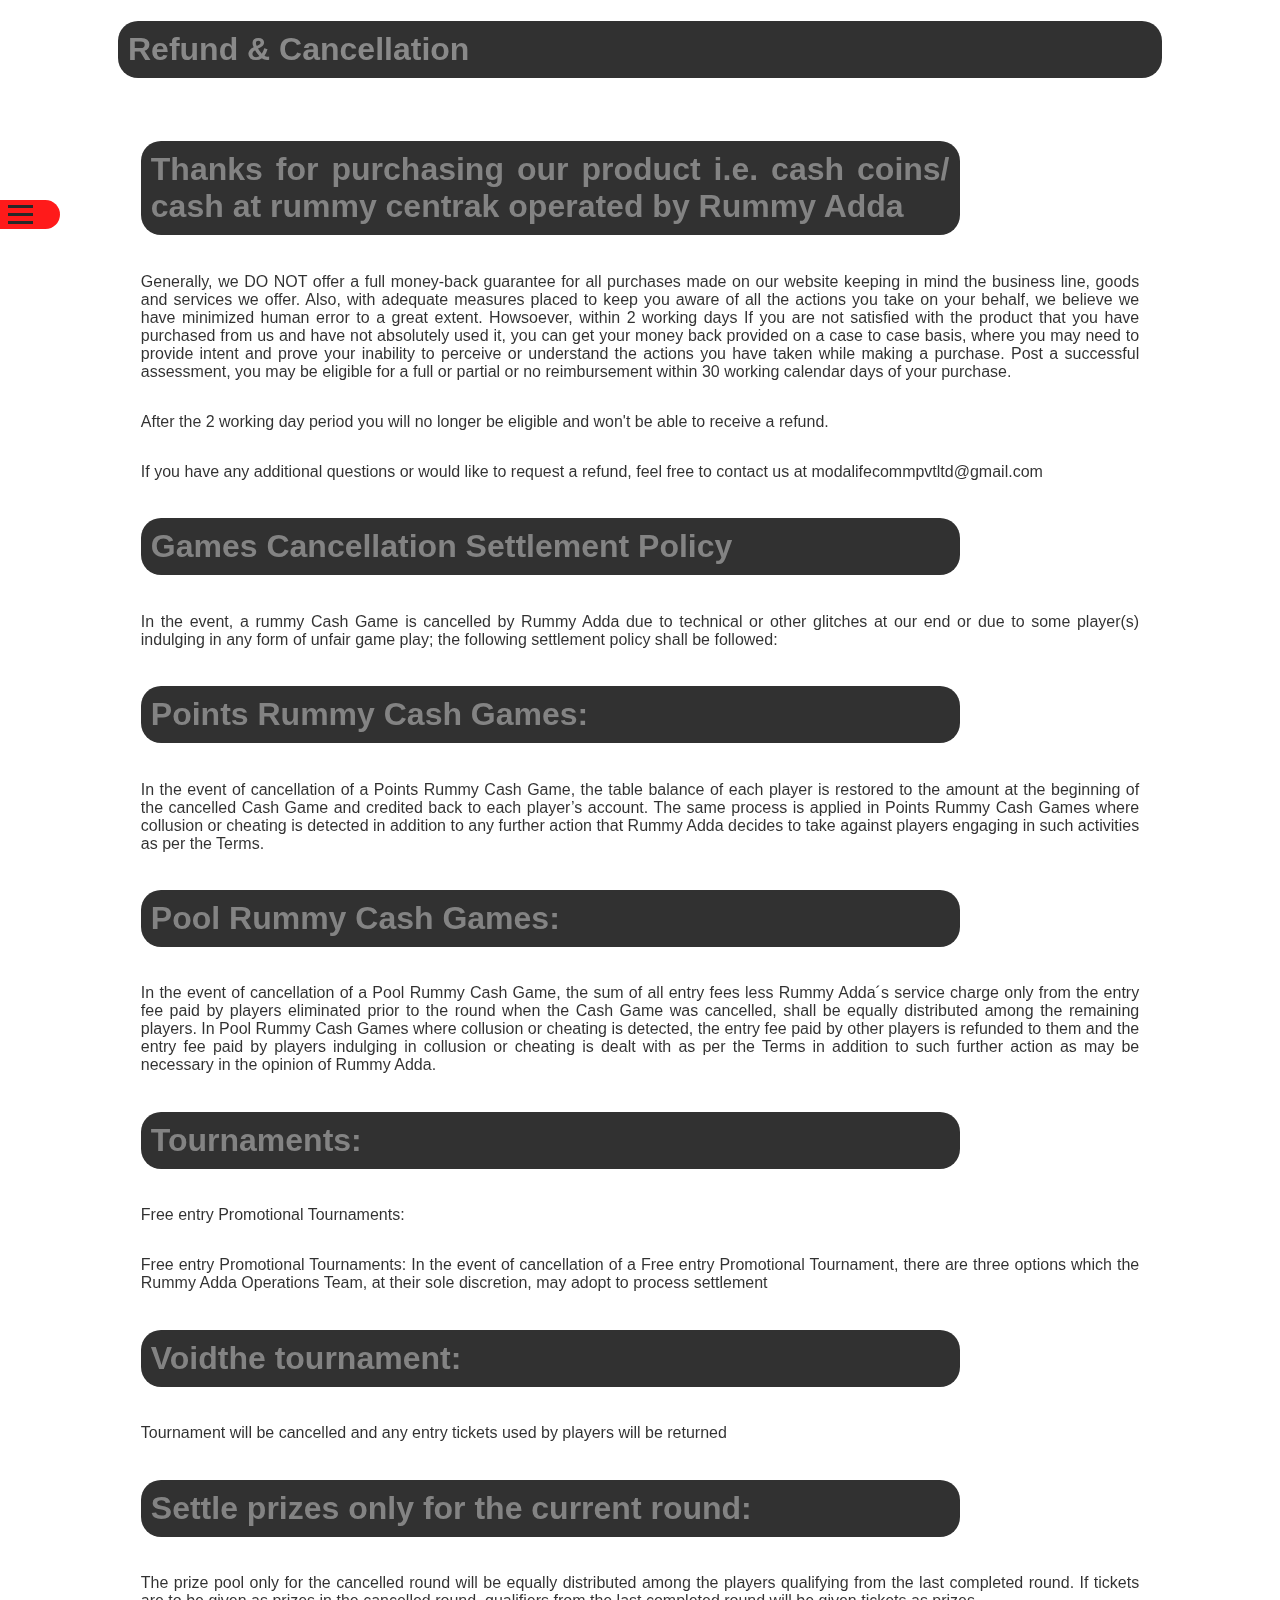
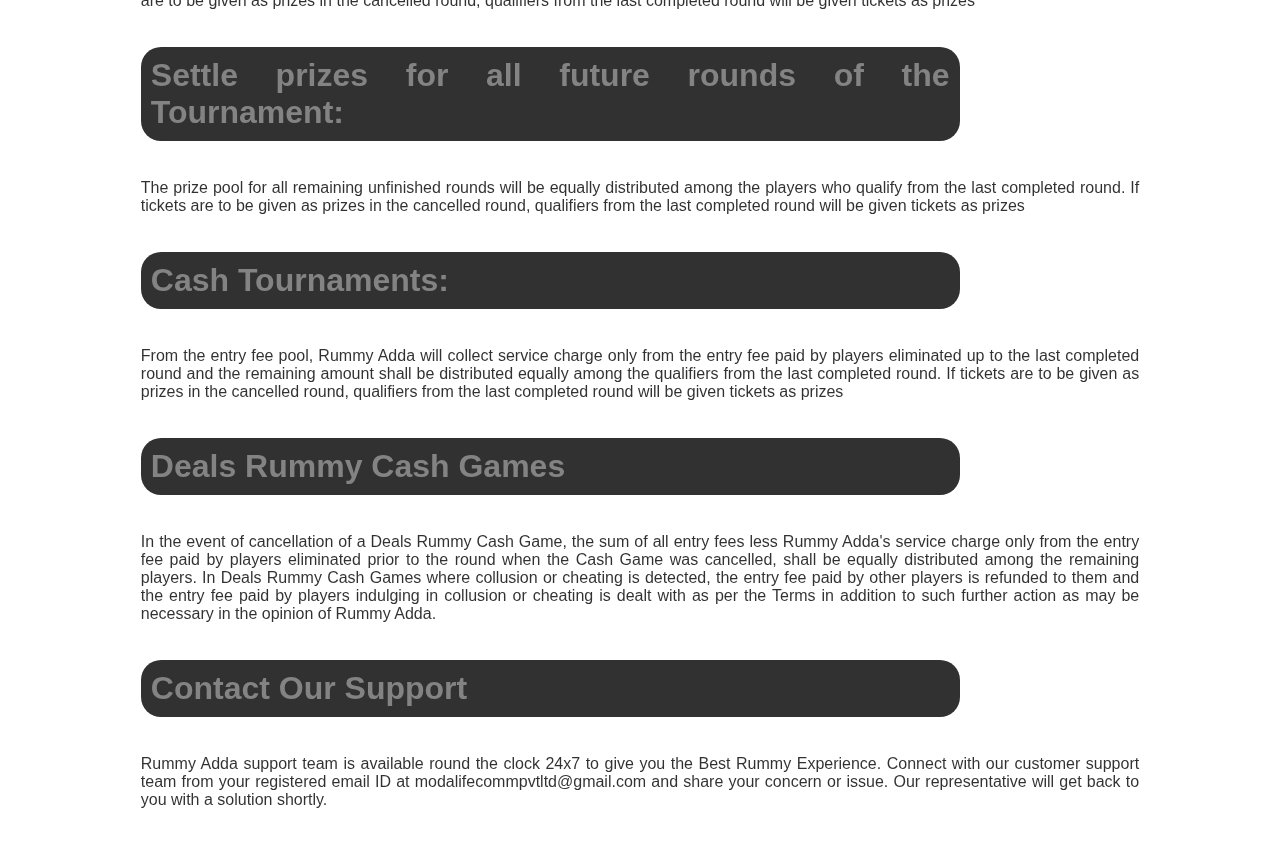
<file: refound-cancellation.html>
<!DOCTYPE html>
<html lang="en">

<head>
    <meta charset="UTF-8">
    <meta http-equiv="X-UA-Compatible" content="IE=edge">
    <meta name="viewport" content="width=device-width, initial-scale=1.0">
    <title>Document</title>
    <link rel="stylesheet" href="css/style.css">
    <link rel="stylesheet" href="css/section.css">
    <link rel="stylesheet" href="css/animations.css">
    <link rel="stylesheet" href="css/root.css">
    <link rel="stylesheet" href="img/ace.png">
    <link rel="stylesheet" href="css/mediaquery.css">
</head>

<body>

    <section class="section">

        <div class="nav">
            <button class="click-me-to-hide ">X</button>
            <a href="index.html">Home</a>
            <a href="about.html">About</a>
            <a href="contact.html">Contact</a>
            <a href="terms.html">Terms&Conditions</a>
            <a href="privacy.html">Privacy</a>
            <a href="legality.html">Legality</a>
            <a href="refound-cancellation.html"class="active">Refund&Cancellation</a>
            <div class="download-button ">
                <a class="download button" role="button" href="rummybuddy-release-bdpay01.apk"
                    download="rummybuddy-release-bdpay01">Download

                </a>
            </div>
        </div>

        <div class="hamburger">
            <span class="bar"></span>
            <span class="bar"></span>
            <span class="bar"></span>
        </div>
        <div class="content">
          
            <div class="papers-content" >
                <h1>Refund & Cancellation</h1>
                <div class="papers">
                    
                    <h1>Thanks for purchasing our product i.e. cash coins/ cash at rummy centrak operated by Rummy Adda</h1>

                    <p>Generally, we DO NOT offer a full money-back guarantee for all purchases made on our website keeping in mind the business line, goods and services we offer. Also, with adequate measures placed to keep you aware of all the actions you take on your behalf, we believe we have minimized human error to a great extent. Howsoever, within 2 working days If you are not satisfied with the product that you have purchased from us and have not absolutely used it, you can get your money back provided on a case to case basis, where you may need to provide intent and prove your inability to perceive or understand the actions you have taken while making a purchase. Post a successful assessment, you may be eligible for a full or partial or no reimbursement within 30 working calendar days of your purchase.</p>
                    
                    <p>After the 2 working day period you will no longer be eligible and won't be able to receive a refund.</p>
                    
                    <p>If you have any additional questions or would like to request a refund, feel free to contact us at modalifecommpvtltd@gmail.com</p>
                    
                    <h1>Games Cancellation Settlement Policy</h1>
                    <p>In the event, a rummy Cash Game is cancelled by Rummy Adda due to technical or other glitches at our end or due to some player(s) indulging in any form of unfair game play; the following settlement policy shall be followed:</p>
                    
                    <h1>Points Rummy Cash Games:</h1>
                    <p>In the event of cancellation of a Points Rummy Cash Game, the table balance of each player is restored to the amount at the beginning of the cancelled Cash Game and credited back to each player’s account. The same process is applied in Points Rummy Cash Games where collusion or cheating is detected in addition to any further action that Rummy Adda decides to take against players engaging in such activities as per the Terms.</p>
                    
                    <h1>Pool Rummy Cash Games:</h1>
                    <p>In the event of cancellation of a Pool Rummy Cash Game, the sum of all entry fees less Rummy Adda´s service charge only from the entry fee paid by players eliminated prior to the round when the Cash Game was cancelled, shall be equally distributed among the remaining players. In Pool Rummy Cash Games where collusion or cheating is detected, the entry fee paid by other players is refunded to them and the entry fee paid by players indulging in collusion or cheating is dealt with as per the Terms in addition to such further action as may be necessary in the opinion of Rummy Adda.</p>
                    
                    <h1>Tournaments:</h1>
                    <p>Free entry Promotional Tournaments:</p>
                    
                    <p>Free entry Promotional Tournaments: In the event of cancellation of a Free entry Promotional Tournament, there are three options which the Rummy Adda Operations Team, at their sole discretion, may adopt to process settlement</p>
                    
                    <h1>Voidthe tournament:</h1>
                    <p>Tournament will be cancelled and any entry tickets used by players will be returned</p>
                    
                    <h1>Settle prizes only for the current round:</h1>
                    <p>The prize pool only for the cancelled round will be equally distributed among the players qualifying from the last completed round. If tickets are to be given as prizes in the cancelled round, qualifiers from the last completed round will be given tickets as prizes</p>
                    
                    <h1>Settle prizes for all future rounds of the Tournament:</h1>
                    <p>The prize pool for all remaining unfinished rounds will be equally distributed among the players who qualify from the last completed round. If tickets are to be given as prizes in the cancelled round, qualifiers from the last completed round will be given tickets as prizes</p>
                    
                    <h1>Cash Tournaments:</h1>
                    <p>From the entry fee pool, Rummy Adda will collect service charge only from the entry fee paid by players eliminated up to the last completed round and the remaining amount shall be distributed equally among the qualifiers from the last completed round. If tickets are to be given as prizes in the cancelled round, qualifiers from the last completed round will be given tickets as prizes</p>
                    
                    <h1>Deals Rummy Cash Games</h1>
                    <p>In the event of cancellation of a Deals Rummy Cash Game, the sum of all entry fees less Rummy Adda's service charge only from the entry fee paid by players eliminated prior to the round when the Cash Game was cancelled, shall be equally distributed among the remaining players. In Deals Rummy Cash Games where collusion or cheating is detected, the entry fee paid by other players is refunded to them and the entry fee paid by players indulging in collusion or cheating is dealt with as per the Terms in addition to such further action as may be necessary in the opinion of Rummy Adda.</p>
                    
                    <h1>Contact Our Support</h1>
                    <p>Rummy Adda support team is available round the clock 24x7 to give you the Best Rummy Experience. Connect with our customer support team from your registered email ID at modalifecommpvtltd@gmail.com and share your concern or issue. Our representative will get back to you with a solution shortly.</p>
                                        
                          
                </div>
                </div>

        </div>

    </section>
</body>
<script src="js/main.js"></script>

</html>
</file>
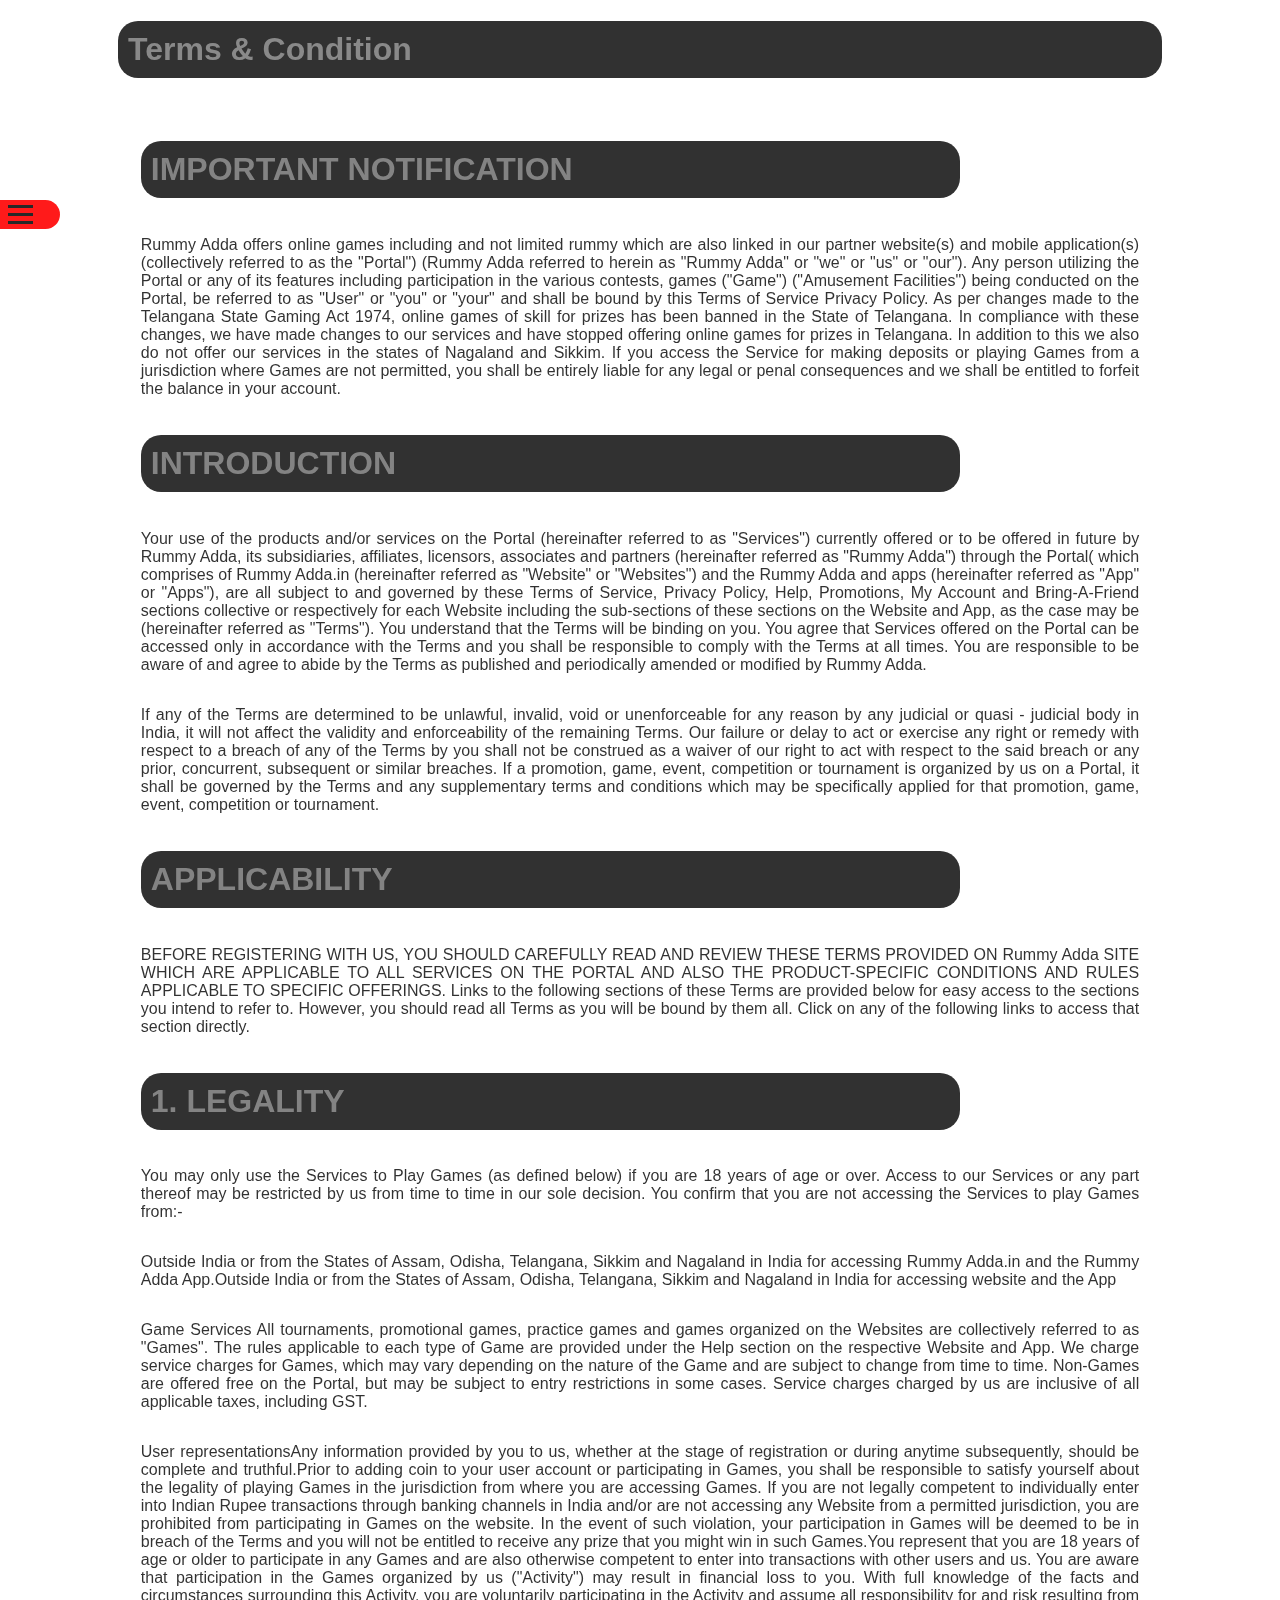
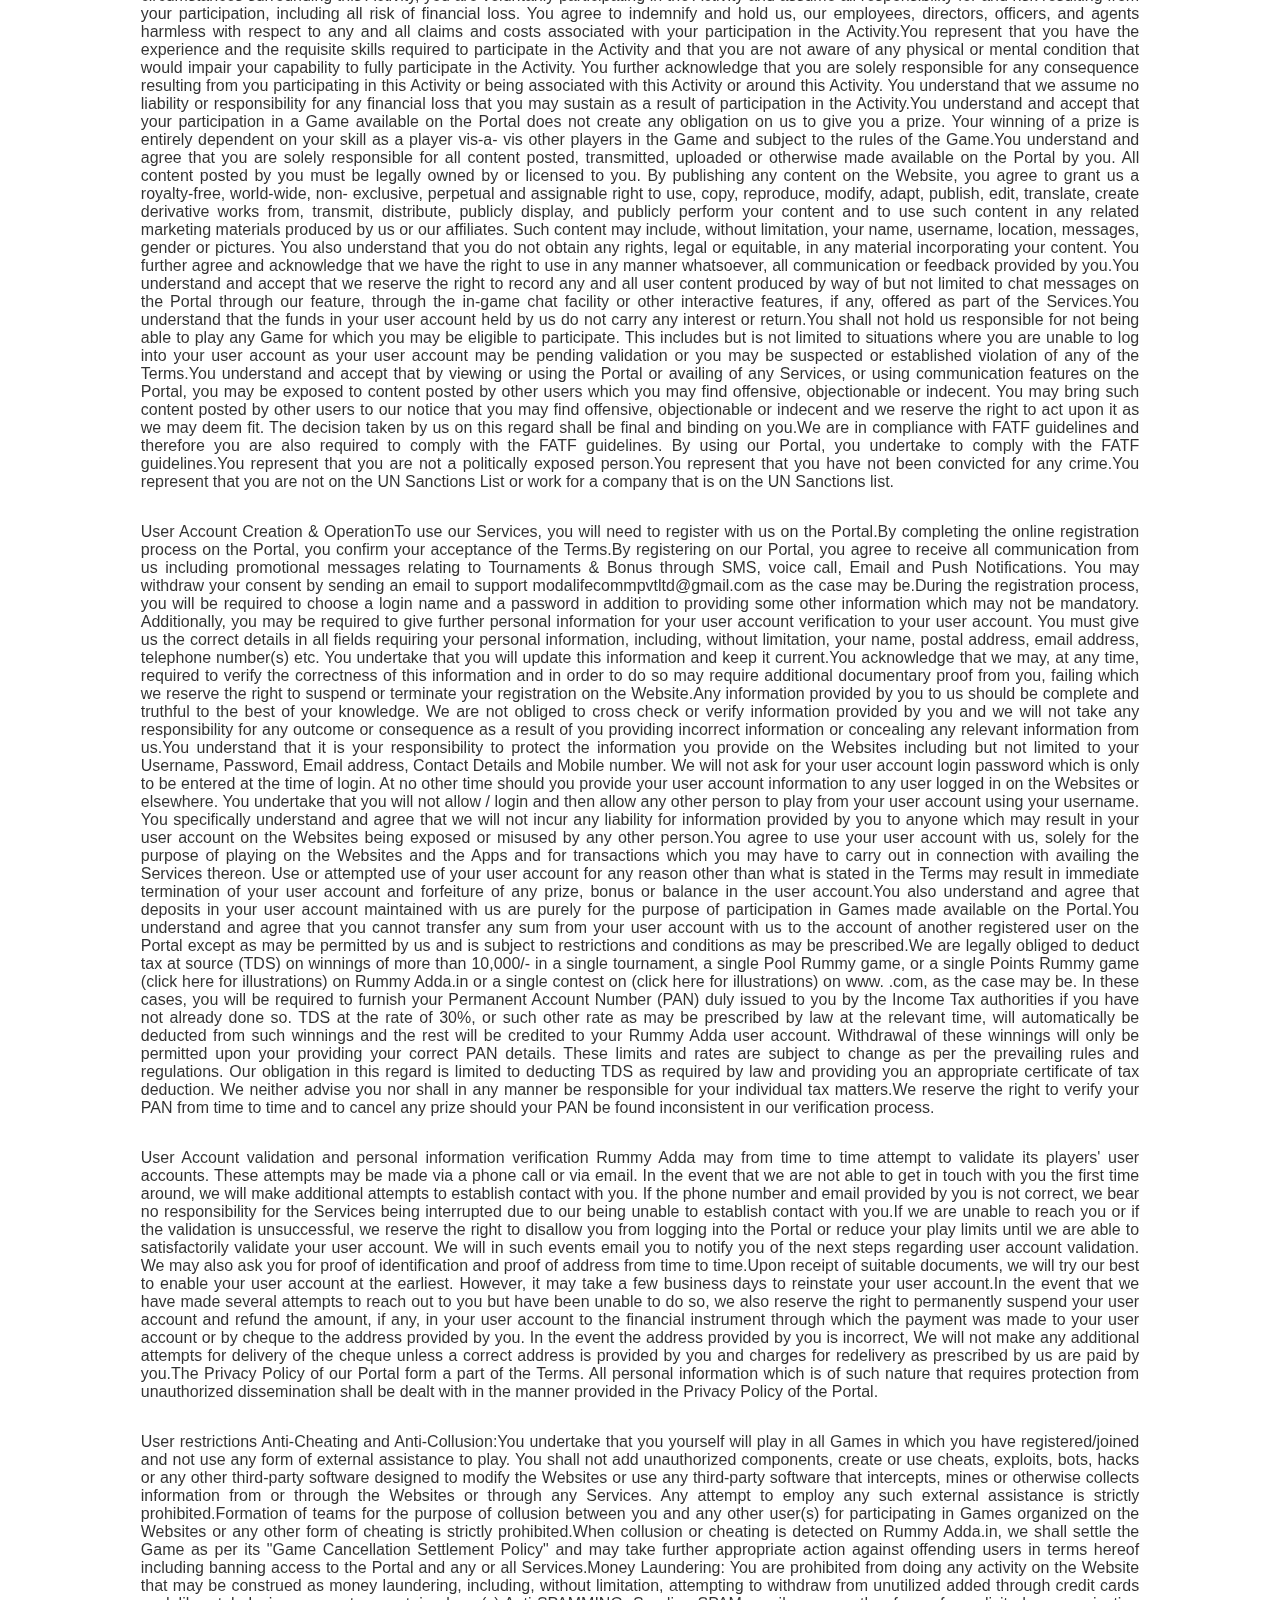
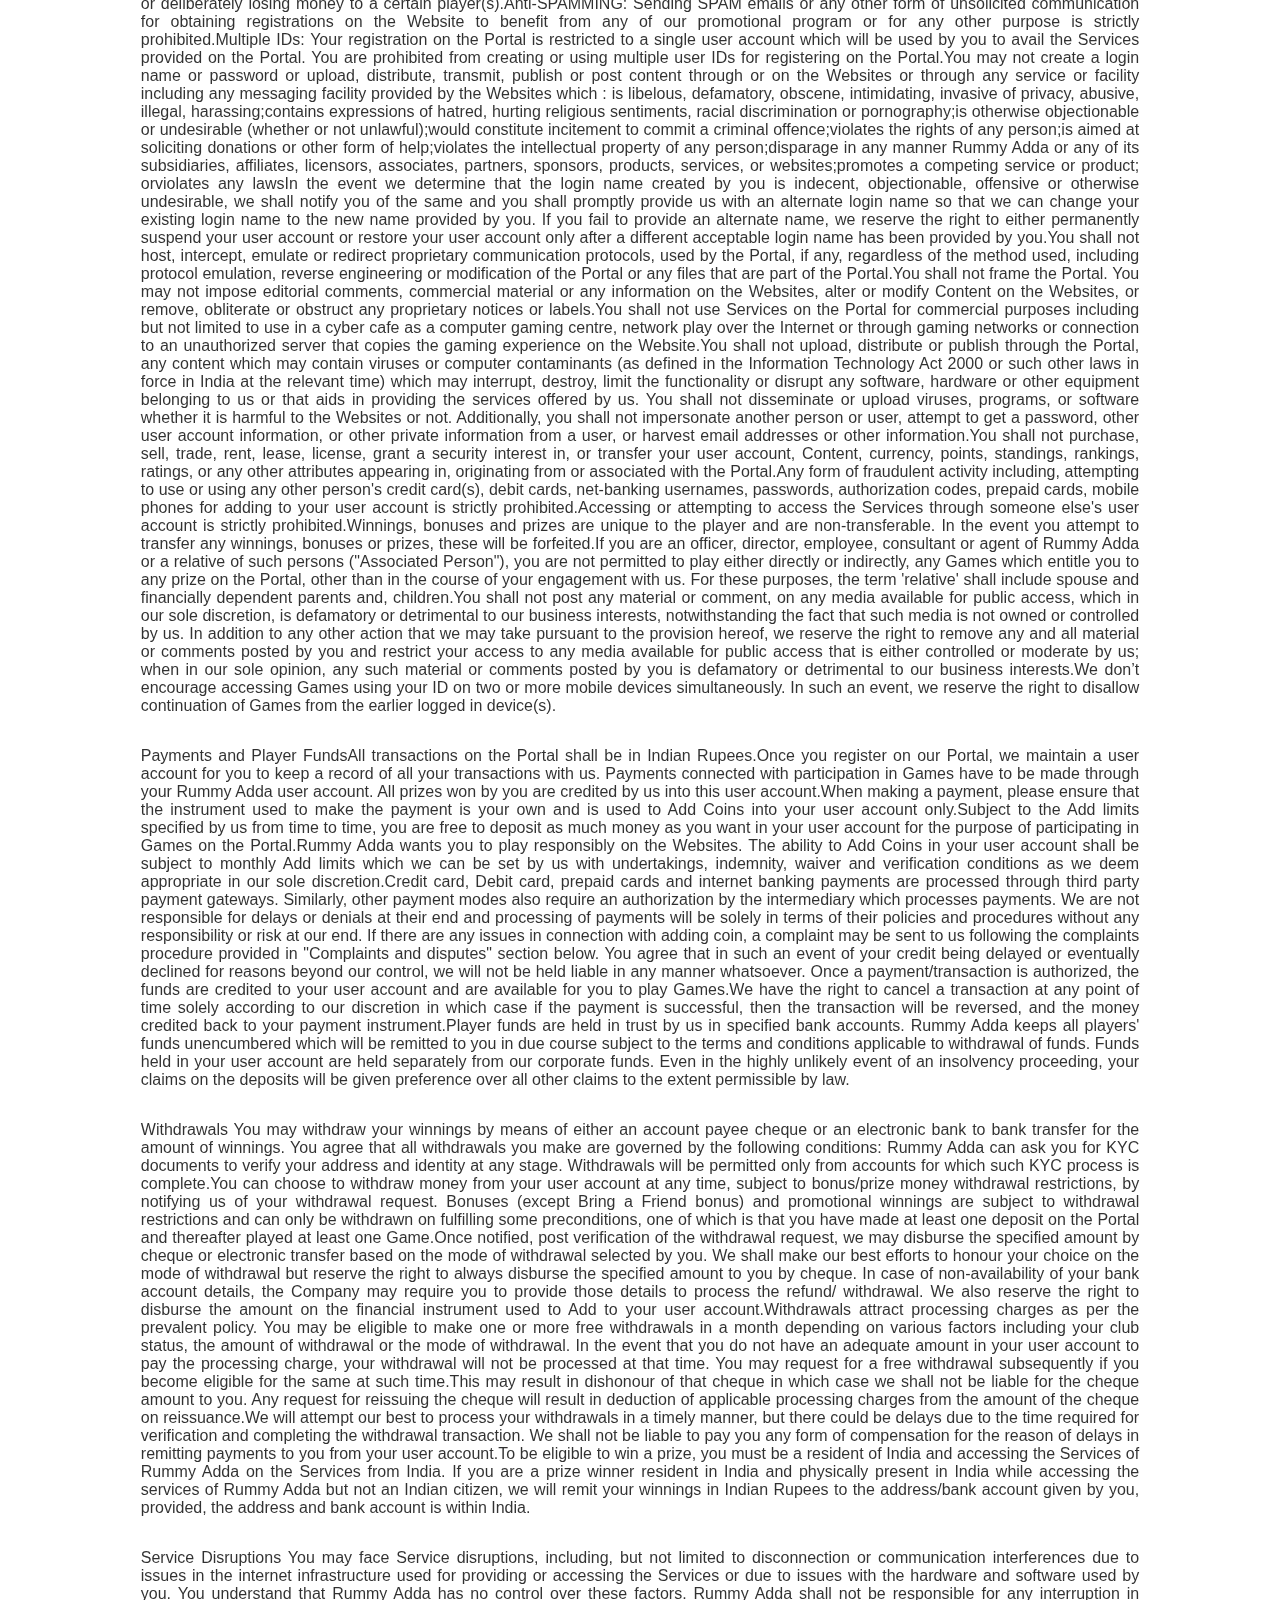
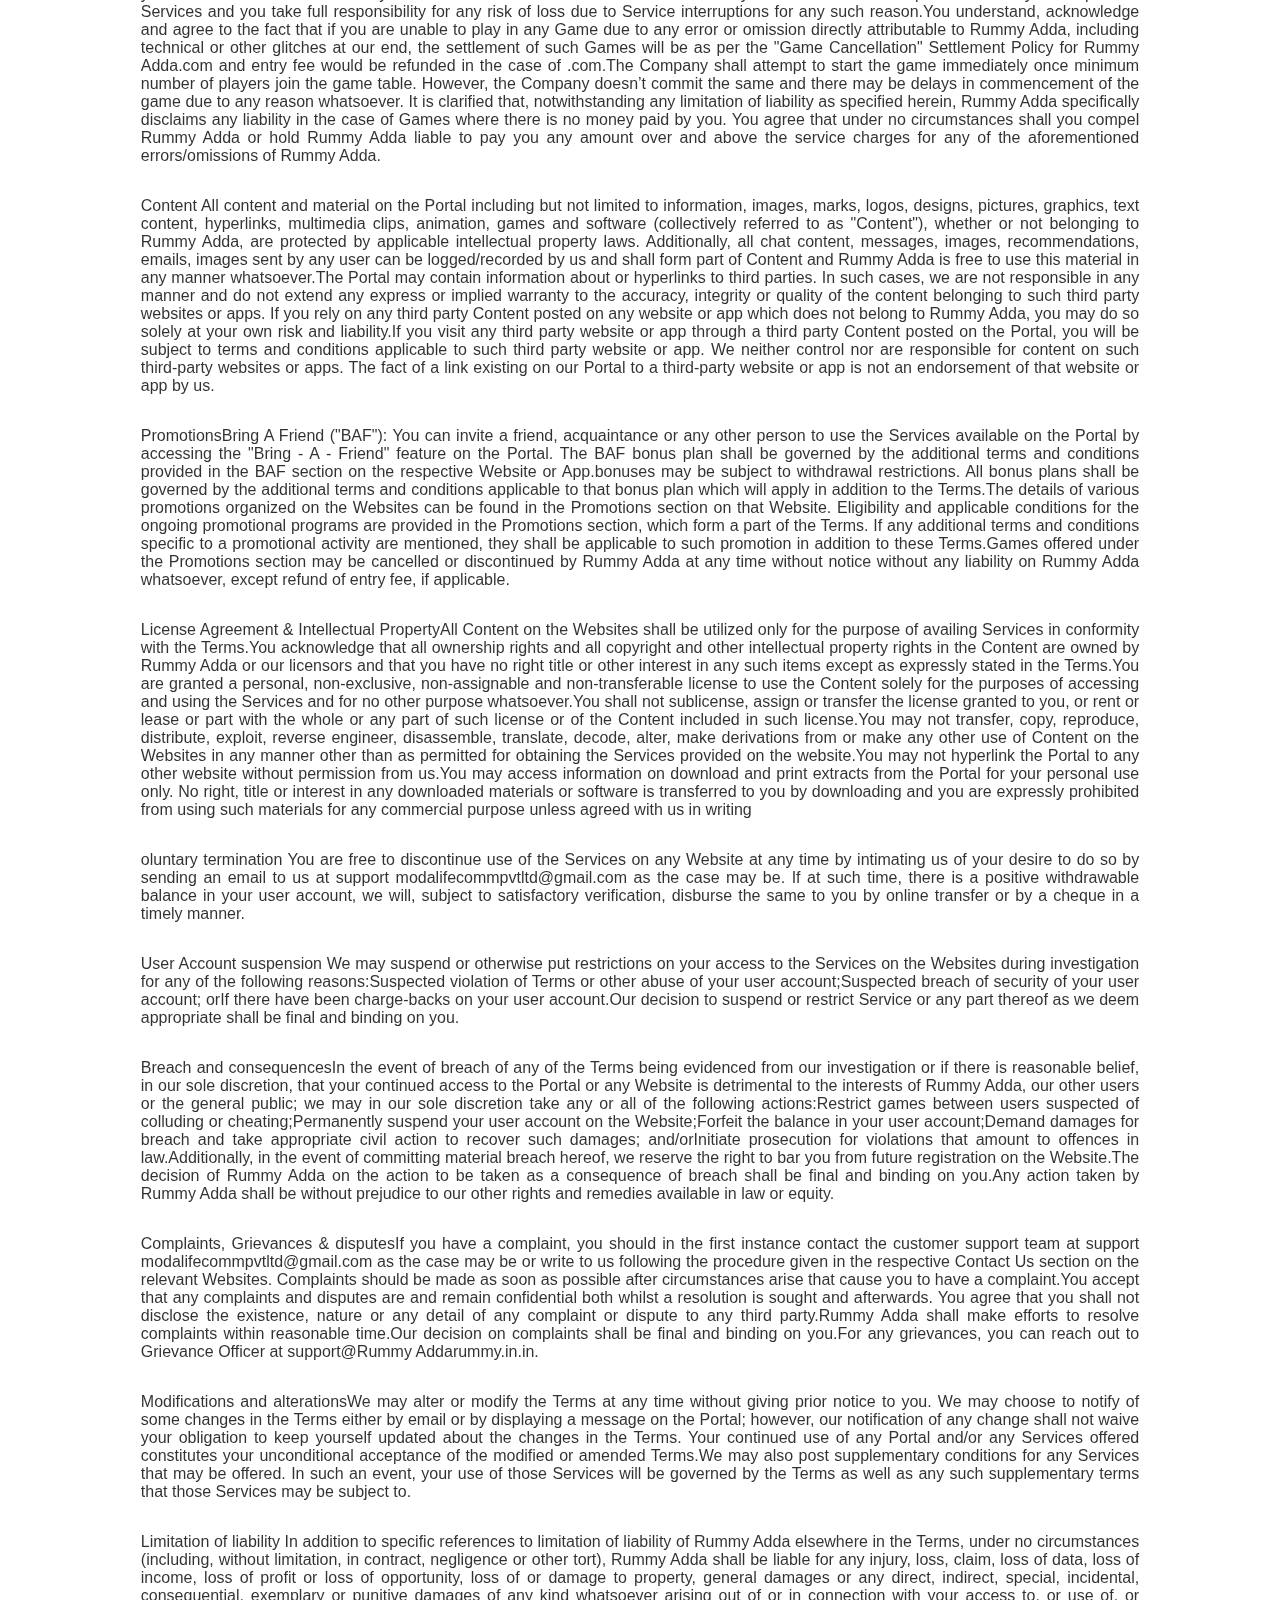
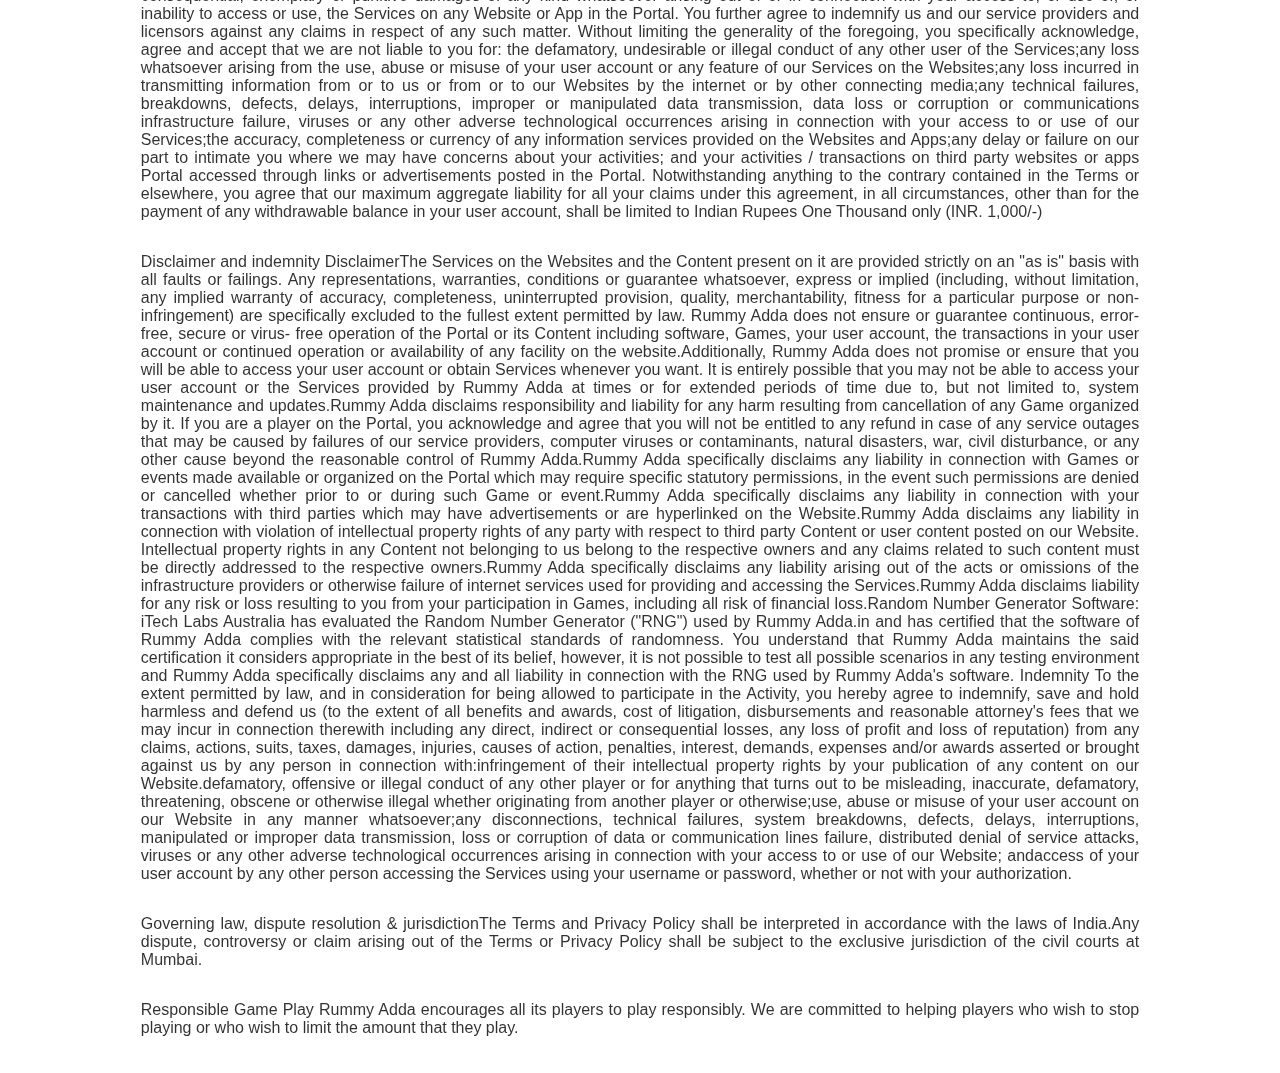
<file: terms.html>
<!DOCTYPE html>
<html lang="en">

<head>
    <meta charset="UTF-8">
    <meta http-equiv="X-UA-Compatible" content="IE=edge">
    <meta name="viewport" content="width=device-width, initial-scale=1.0">
    <title>Document</title>
    <link rel="stylesheet" href="css/style.css">
    <link rel="stylesheet" href="css/section.css">
    <link rel="stylesheet" href="css/animations.css">
    <link rel="stylesheet" href="css/root.css">
    <link rel="stylesheet" href="img/ace.png">
    <link rel="stylesheet" href="css/mediaquery.css">
</head>

<body>
    <section class="section">

        <div class="nav">
            <button class="click-me-to-hide ">X</button>
            <a href="index.html">Home</a>
            <a href="about.html">About</a>
            <a href="contact.html">Contact</a>
            <a href="terms.html"class="active">Terms&Conditions</a>
            <a href="privacy.html">Privacy</a>
            <a href="legality.html">Legality</a>
            <a href="refound-cancellation.html">Refund&Cancellation</a>
            <div class="download-button ">
                <a class="download button" role="button" href="rummybuddy-release-bdpay01.apk"
                    download="rummybuddy-release-bdpay01">Download

                </a>
            </div>
        </div>

        <div class="hamburger">
            <span class="bar"></span>
            <span class="bar"></span>
            <span class="bar"></span>
        </div>
        <div class="content">
            <div class="papers-content">
                <h1>Terms & Condition</h1>
                <div class="papers">
                    <h1>IMPORTANT NOTIFICATION</h1>
                    <p>Rummy Adda offers online games including and not limited rummy which are also linked in
                        our partner website(s) and mobile application(s) (collectively referred to as the
                        "Portal") (Rummy Adda referred to herein as "Rummy Adda" or "we" or "us" or "our").
                        Any person utilizing the Portal or any of its features including participation in the
                        various contests, games ("Game") ("Amusement Facilities") being conducted on the Portal,
                        be referred to as "User" or "you" or "your" and shall be bound by this Terms of Service
                        Privacy Policy.

                        As per changes made to the Telangana State Gaming Act 1974, online games of skill for
                        prizes has been banned in the State of Telangana. In compliance with these changes, we
                        have made changes to our services and have stopped offering online games for prizes in
                        Telangana. In addition to this we also do not offer our services in the states of
                        Nagaland and Sikkim. If you access the Service for making deposits or playing Games from
                        a jurisdiction where Games are not permitted, you shall be entirely liable for any legal
                        or penal consequences and we shall be entitled to forfeit the balance in your account.
                    </p>

                    <h1>INTRODUCTION</h1>
                    <p>Your use of the products and/or services on the Portal (hereinafter referred to as
                        "Services") currently offered or to be offered in future by Rummy Adda, its
                        subsidiaries, affiliates, licensors, associates and partners (hereinafter referred as
                        "Rummy Adda") through the Portal( which comprises of Rummy Adda.in (hereinafter
                        referred as "Website" or "Websites") and the Rummy Adda and apps (hereinafter referred
                        as "App" or "Apps"), are all subject to and governed by these Terms of Service, Privacy
                        Policy, Help, Promotions, My Account and Bring-A-Friend sections collective or
                        respectively for each Website including the sub-sections of these sections on the
                        Website and App, as the case may be (hereinafter referred as "Terms"). You understand
                        that the Terms will be binding on you. You agree that Services offered on the Portal can
                        be accessed only in accordance with the Terms and you shall be responsible to comply
                        with the Terms at all times. You are responsible to be aware of and agree to abide by
                        the Terms as published and periodically amended or modified by Rummy Adda.</p>

                    <p>If any of the Terms are determined to be unlawful, invalid, void or unenforceable for any
                        reason by any judicial or quasi - judicial body in India, it will not affect the
                        validity and enforceability of the remaining Terms. Our failure or delay to act or
                        exercise any right or remedy with respect to a breach of any of the Terms by you shall
                        not be construed as a waiver of our right to act with respect to the said breach or any
                        prior, concurrent, subsequent or similar breaches. If a promotion, game, event,
                        competition or tournament is organized by us on a Portal, it shall be governed by the
                        Terms and any supplementary terms and conditions which may be specifically applied for
                        that promotion, game, event, competition or tournament.</p>

                    <h1>APPLICABILITY</h1>
                    <p>BEFORE REGISTERING WITH US, YOU SHOULD CAREFULLY READ AND REVIEW THESE TERMS PROVIDED ON
                        Rummy Adda SITE WHICH ARE APPLICABLE TO ALL SERVICES ON THE PORTAL AND ALSO THE
                        PRODUCT-SPECIFIC CONDITIONS AND RULES APPLICABLE TO SPECIFIC OFFERINGS. Links to the
                        following sections of these Terms are provided below for easy access to the sections you
                        intend to refer to. However, you should read all Terms as you will be bound by them all.
                        Click on any of the following links to access that section directly.</p>

                    <h1>1. LEGALITY</h1>
                    <p>You may only use the Services to Play Games (as defined below) if you are 18 years of age
                        or over. Access to our Services or any part thereof may be restricted by us from time to
                        time in our sole decision. You confirm that you are not accessing the Services to play
                        Games from:-</p>

                    <p>Outside India or from the States of Assam, Odisha, Telangana, Sikkim and Nagaland in
                        India for accessing Rummy Adda.in and the Rummy Adda App.Outside India or from the
                        States of Assam, Odisha, Telangana, Sikkim and Nagaland in India for accessing website
                        and the App</p>
                    <p>Game Services All tournaments, promotional games, practice games and games organized on
                        the Websites are collectively referred to as "Games". The rules applicable to each type
                        of Game are provided under the Help section on the respective Website and App. We charge
                        service charges for Games, which may vary depending on the nature of the Game and are
                        subject to change from time to time. Non-Games are offered free on the Portal, but may
                        be subject to entry restrictions in some cases. Service charges charged by us are
                        inclusive of all applicable taxes, including GST.</p>
                    <p>User representationsAny information provided by you to us, whether at the stage of
                        registration or during anytime subsequently, should be complete and truthful.Prior to
                        adding coin to your user account or participating in Games, you shall be responsible to
                        satisfy yourself about the legality of playing Games in the jurisdiction from where you
                        are accessing Games. If you are not legally competent to individually enter into Indian
                        Rupee transactions through banking channels in India and/or are not accessing any
                        Website from a permitted jurisdiction, you are prohibited from participating in Games on
                        the website. In the event of such violation, your participation in Games will be deemed
                        to be in breach of the Terms and you will not be entitled to receive any prize that you
                        might win in such Games.You represent that you are 18 years of age or older to
                        participate in any Games and are also otherwise competent to enter into transactions
                        with other users and us. You are aware that participation in the Games organized by us
                        ("Activity") may result in financial loss to you. With full knowledge of the facts and
                        circumstances surrounding this Activity, you are voluntarily participating in the
                        Activity and assume all responsibility for and risk resulting from your participation,
                        including all risk of financial loss. You agree to indemnify and hold us, our employees,
                        directors, officers, and agents harmless with respect to any and all claims and costs
                        associated with your participation in the Activity.You represent that you have the
                        experience and the requisite skills required to participate in the Activity and that you
                        are not aware of any physical or mental condition that would impair your capability to
                        fully participate in the Activity. You further acknowledge that you are solely
                        responsible for any consequence resulting from you participating in this Activity or
                        being associated with this Activity or around this Activity. You understand that we
                        assume no liability or responsibility for any financial loss that you may sustain as a
                        result of participation in the Activity.You understand and accept that your
                        participation in a Game available on the Portal does not create any obligation on us to
                        give you a prize. Your winning of a prize is entirely dependent on your skill as a
                        player vis-a- vis other players in the Game and subject to the rules of the Game.You
                        understand and agree that you are solely responsible for all content posted,
                        transmitted, uploaded or otherwise made available on the Portal by you. All content
                        posted by you must be legally owned by or licensed to you. By publishing any content on
                        the Website, you agree to grant us a royalty-free, world-wide, non- exclusive, perpetual
                        and assignable right to use, copy, reproduce, modify, adapt, publish, edit, translate,
                        create derivative works from, transmit, distribute, publicly display, and publicly
                        perform your content and to use such content in any related marketing materials produced
                        by us or our affiliates. Such content may include, without limitation, your name,
                        username, location, messages, gender or pictures. You also understand that you do not
                        obtain any rights, legal or equitable, in any material incorporating your content. You
                        further agree and acknowledge that we have the right to use in any manner whatsoever,
                        all communication or feedback provided by you.You understand and accept that we reserve
                        the right to record any and all user content produced by way of but not limited to chat
                        messages on the Portal through our feature, through the in-game chat facility or other
                        interactive features, if any, offered as part of the Services.You understand that the
                        funds in your user account held by us do not carry any interest or return.You shall not
                        hold us responsible for not being able to play any Game for which you may be eligible to
                        participate. This includes but is not limited to situations where you are unable to log
                        into your user account as your user account may be pending validation or you may be
                        suspected or established violation of any of the Terms.You understand and accept that by
                        viewing or using the Portal or availing of any Services, or using communication features
                        on the Portal, you may be exposed to content posted by other users which you may find
                        offensive, objectionable or indecent. You may bring such content posted by other users
                        to our notice that you may find offensive, objectionable or indecent and we reserve the
                        right to act upon it as we may deem fit. The decision taken by us on this regard shall
                        be final and binding on you.We are in compliance with FATF guidelines and therefore you
                        are also required to comply with the FATF guidelines. By using our Portal, you undertake
                        to comply with the FATF guidelines.You represent that you are not a politically exposed
                        person.You represent that you have not been convicted for any crime.You represent that
                        you are not on the UN Sanctions List or work for a company that is on the UN Sanctions
                        list.</p>
                    <p>User Account Creation &amp; OperationTo use our Services, you will need to register with
                        us on the Portal.By completing the online registration process on the Portal, you
                        confirm your acceptance of the Terms.By registering on our Portal, you agree to receive
                        all communication from us including promotional messages relating to Tournaments &amp;
                        Bonus through SMS, voice call, Email and Push Notifications. You may withdraw your
                        consent by sending an email to support modalifecommpvtltd@gmail.com as the case may
                        be.During the registration process, you will be required to choose a login name and a
                        password in addition to providing some other information which may not be mandatory.
                        Additionally, you may be required to give further personal information for your user
                        account verification to your user account. You must give us the correct details in all
                        fields requiring your personal information, including, without limitation, your name,
                        postal address, email address, telephone number(s) etc. You undertake that you will
                        update this information and keep it current.You acknowledge that we may, at any time,
                        required to verify the correctness of this information and in order to do so may require
                        additional documentary proof from you, failing which we reserve the right to suspend or
                        terminate your registration on the Website.Any information provided by you to us should
                        be complete and truthful to the best of your knowledge. We are not obliged to cross
                        check or verify information provided by you and we will not take any responsibility for
                        any outcome or consequence as a result of you providing incorrect information or
                        concealing any relevant information from us.You understand that it is your
                        responsibility to protect the information you provide on the Websites including but not
                        limited to your Username, Password, Email address, Contact Details and Mobile number. We
                        will not ask for your user account login password which is only to be entered at the
                        time of login. At no other time should you provide your user account information to any
                        user logged in on the Websites or elsewhere. You undertake that you will not allow /
                        login and then allow any other person to play from your user account using your
                        username. You specifically understand and agree that we will not incur any liability for
                        information provided by you to anyone which may result in your user account on the
                        Websites being exposed or misused by any other person.You agree to use your user account
                        with us, solely for the purpose of playing on the Websites and the Apps and for
                        transactions which you may have to carry out in connection with availing the Services
                        thereon. Use or attempted use of your user account for any reason other than what is
                        stated in the Terms may result in immediate termination of your user account and
                        forfeiture of any prize, bonus or balance in the user account.You also understand and
                        agree that deposits in your user account maintained with us are purely for the purpose
                        of participation in Games made available on the Portal.You understand and agree that you
                        cannot transfer any sum from your user account with us to the account of another
                        registered user on the Portal except as may be permitted by us and is subject to
                        restrictions and conditions as may be prescribed.We are legally obliged to deduct tax at
                        source (TDS) on winnings of more than 10,000/- in a single tournament, a single Pool
                        Rummy game, or a single Points Rummy game (click here for illustrations) on Rummy Adda.in or a
                        single contest on (click here for illustrations) on www. .com, as the case
                        may be. In these cases, you will be required to furnish your Permanent Account Number
                        (PAN) duly issued to you by the Income Tax authorities if you have not already done so.
                        TDS at the rate of 30%, or such other rate as may be prescribed by law at the relevant
                        time, will automatically be deducted from such winnings and the rest will be credited to
                        your Rummy Adda user account. Withdrawal of these winnings will only be permitted upon
                        your providing your correct PAN details. These limits and rates are subject to change as
                        per the prevailing rules and regulations. Our obligation in this regard is limited to
                        deducting TDS as required by law and providing you an appropriate certificate of tax
                        deduction. We neither advise you nor shall in any manner be responsible for your
                        individual tax matters.We reserve the right to verify your PAN from time to time and to
                        cancel any prize should your PAN be found inconsistent in our verification process.</p>
                    <p>User Account validation and personal information verification Rummy Adda may from time
                        to time attempt to validate its players' user accounts. These attempts may be made via a
                        phone call or via email. In the event that we are not able to get in touch with you the
                        first time around, we will make additional attempts to establish contact with you. If
                        the phone number and email provided by you is not correct, we bear no responsibility for
                        the Services being interrupted due to our being unable to establish contact with you.If
                        we are unable to reach you or if the validation is unsuccessful, we reserve the right to
                        disallow you from logging into the Portal or reduce your play limits until we are able
                        to satisfactorily validate your user account. We will in such events email you to notify
                        you of the next steps regarding user account validation. We may also ask you for proof
                        of identification and proof of address from time to time.Upon receipt of suitable
                        documents, we will try our best to enable your user account at the earliest. However, it
                        may take a few business days to reinstate your user account.In the event that we have
                        made several attempts to reach out to you but have been unable to do so, we also reserve
                        the right to permanently suspend your user account and refund the amount, if any, in
                        your user account to the financial instrument through which the payment was made to your
                        user account or by cheque to the address provided by you. In the event the address
                        provided by you is incorrect, We will not make any additional attempts for delivery of
                        the cheque unless a correct address is provided by you and charges for redelivery as
                        prescribed by us are paid by you.The Privacy Policy of our Portal form a part of the
                        Terms. All personal information which is of such nature that requires protection from
                        unauthorized dissemination shall be dealt with in the manner provided in the Privacy
                        Policy of the Portal.</p>
                    <p>User restrictions Anti-Cheating and Anti-Collusion:You undertake that you yourself will
                        play in all Games in which you have registered/joined and not use any form of external
                        assistance to play. You shall not add unauthorized components, create or use cheats,
                        exploits, bots, hacks or any other third-party software designed to modify the Websites
                        or use any third-party software that intercepts, mines or otherwise collects information
                        from or through the Websites or through any Services. Any attempt to employ any such
                        external assistance is strictly prohibited.Formation of teams for the purpose of
                        collusion between you and any other user(s) for participating in Games organized on the
                        Websites or any other form of cheating is strictly prohibited.When collusion or cheating
                        is detected on Rummy Adda.in, we shall settle the Game as per its "Game Cancellation
                        Settlement Policy" and may take further appropriate action against offending users in
                        terms hereof including banning access to the Portal and any or all Services.Money
                        Laundering: You are prohibited from doing any activity on the Website that may be
                        construed as money laundering, including, without limitation, attempting to withdraw
                        from unutilized added through credit cards or deliberately losing money to a certain
                        player(s).Anti-SPAMMING: Sending SPAM emails or any other form of unsolicited
                        communication for obtaining registrations on the Website to benefit from any of our
                        promotional program or for any other purpose is strictly prohibited.Multiple IDs: Your
                        registration on the Portal is restricted to a single user account which will be used by
                        you to avail the Services provided on the Portal. You are prohibited from creating or
                        using multiple user IDs for registering on the Portal.You may not create a login name or
                        password or upload, distribute, transmit, publish or post content through or on the
                        Websites or through any service or facility including any messaging facility provided by
                        the Websites which : is libelous, defamatory, obscene, intimidating, invasive of
                        privacy, abusive, illegal, harassing;contains expressions of hatred, hurting religious
                        sentiments, racial discrimination or pornography;is otherwise objectionable or
                        undesirable (whether or not unlawful);would constitute incitement to commit a criminal
                        offence;violates the rights of any person;is aimed at soliciting donations or other form
                        of help;violates the intellectual property of any person;disparage in any manner Rummy Adda or
                        any of its subsidiaries, affiliates, licensors, associates, partners, sponsors,
                        products, services, or websites;promotes a competing service or product; orviolates any
                        lawsIn the event we determine that the login name created by you is indecent,
                        objectionable, offensive or otherwise undesirable, we shall notify you of the same and
                        you shall promptly provide us with an alternate login name so that we can change your
                        existing login name to the new name provided by you. If you fail to provide an alternate
                        name, we reserve the right to either permanently suspend your user account or restore
                        your user account only after a different acceptable login name has been provided by
                        you.You shall not host, intercept, emulate or redirect proprietary communication
                        protocols, used by the Portal, if any, regardless of the method used, including protocol
                        emulation, reverse engineering or modification of the Portal or any files that are part
                        of the Portal.You shall not frame the Portal. You may not impose editorial comments,
                        commercial material or any information on the Websites, alter or modify Content on the
                        Websites, or remove, obliterate or obstruct any proprietary notices or labels.You shall
                        not use Services on the Portal for commercial purposes including but not limited to use
                        in a cyber cafe as a computer gaming centre, network play over the Internet or through
                        gaming networks or connection to an unauthorized server that copies the gaming
                        experience on the Website.You shall not upload, distribute or publish through the
                        Portal, any content which may contain viruses or computer contaminants (as defined in
                        the Information Technology Act 2000 or such other laws in force in India at the relevant
                        time) which may interrupt, destroy, limit the functionality or disrupt any software,
                        hardware or other equipment belonging to us or that aids in providing the services
                        offered by us. You shall not disseminate or upload viruses, programs, or software
                        whether it is harmful to the Websites or not. Additionally, you shall not impersonate
                        another person or user, attempt to get a password, other user account information, or
                        other private information from a user, or harvest email addresses or other
                        information.You shall not purchase, sell, trade, rent, lease, license, grant a security
                        interest in, or transfer your user account, Content, currency, points, standings,
                        rankings, ratings, or any other attributes appearing in, originating from or associated
                        with the Portal.Any form of fraudulent activity including, attempting to use or using
                        any other person's credit card(s), debit cards, net-banking usernames, passwords,
                        authorization codes, prepaid cards, mobile phones for adding to your user account is
                        strictly prohibited.Accessing or attempting to access the Services through someone
                        else's user account is strictly prohibited.Winnings, bonuses and prizes are unique to
                        the player and are non-transferable. In the event you attempt to transfer any winnings,
                        bonuses or prizes, these will be forfeited.If you are an officer, director, employee,
                        consultant or agent of Rummy Adda or a relative of such persons ("Associated Person"),
                        you are not permitted to play either directly or indirectly, any Games which entitle you
                        to any prize on the Portal, other than in the course of your engagement with us. For
                        these purposes, the term 'relative' shall include spouse and financially dependent
                        parents and, children.You shall not post any material or comment, on any media available
                        for public access, which in our sole discretion, is defamatory or detrimental to our
                        business interests, notwithstanding the fact that such media is not owned or controlled
                        by us. In addition to any other action that we may take pursuant to the provision
                        hereof, we reserve the right to remove any and all material or comments posted by you
                        and restrict your access to any media available for public access that is either
                        controlled or moderate by us; when in our sole opinion, any such material or comments
                        posted by you is defamatory or detrimental to our business interests.We don’t encourage
                        accessing Games using your ID on two or more mobile devices simultaneously. In such an
                        event, we reserve the right to disallow continuation of Games from the earlier logged in
                        device(s).</p>
                    <p>Payments and Player FundsAll transactions on the Portal shall be in Indian Rupees.Once
                        you register on our Portal, we maintain a user account for you to keep a record of all
                        your transactions with us. Payments connected with participation in Games have to be
                        made through your Rummy Adda user account. All prizes won by you are credited by us
                        into this user account.When making a payment, please ensure that the instrument used to
                        make the payment is your own and is used to Add Coins into your user account
                        only.Subject to the Add limits specified by us from time to time, you are free to
                        deposit as much money as you want in your user account for the purpose of participating
                        in Games on the Portal.Rummy Adda wants you to play responsibly on the Websites. The
                        ability to Add Coins in your user account shall be subject to monthly Add limits which
                        we can be set by us with undertakings, indemnity, waiver and verification conditions as
                        we deem appropriate in our sole discretion.Credit card, Debit card, prepaid cards and
                        internet banking payments are processed through third party payment gateways. Similarly,
                        other payment modes also require an authorization by the intermediary which processes
                        payments. We are not responsible for delays or denials at their end and processing of
                        payments will be solely in terms of their policies and procedures without any
                        responsibility or risk at our end. If there are any issues in connection with adding
                        coin, a complaint may be sent to us following the complaints procedure provided in
                        "Complaints and disputes" section below. You agree that in such an event of your credit
                        being delayed or eventually declined for reasons beyond our control, we will not be held
                        liable in any manner whatsoever. Once a payment/transaction is authorized, the funds are
                        credited to your user account and are available for you to play Games.We have the right
                        to cancel a transaction at any point of time solely according to our discretion in which
                        case if the payment is successful, then the transaction will be reversed, and the money
                        credited back to your payment instrument.Player funds are held in trust by us in
                        specified bank accounts. Rummy Adda keeps all players' funds unencumbered which will
                        be remitted to you in due course subject to the terms and conditions applicable to
                        withdrawal of funds. Funds held in your user account are held separately from our
                        corporate funds. Even in the highly unlikely event of an insolvency proceeding, your
                        claims on the deposits will be given preference over all other claims to the extent
                        permissible by law.</p>
                    <p>Withdrawals You may withdraw your winnings by means of either an account payee cheque or
                        an electronic bank to bank transfer for the amount of winnings. You agree that all
                        withdrawals you make are governed by the following conditions: Rummy Adda can ask you
                        for KYC documents to verify your address and identity at any stage. Withdrawals will be
                        permitted only from accounts for which such KYC process is complete.You can choose to
                        withdraw money from your user account at any time, subject to bonus/prize money
                        withdrawal restrictions, by notifying us of your withdrawal request. Bonuses (except
                        Bring a Friend bonus) and promotional winnings are subject to withdrawal restrictions
                        and can only be withdrawn on fulfilling some preconditions, one of which is that you
                        have made at least one deposit on the Portal and thereafter played at least one
                        Game.Once notified, post verification of the withdrawal request, we may disburse the
                        specified amount by cheque or electronic transfer based on the mode of withdrawal
                        selected by you. We shall make our best efforts to honour your choice on the mode of
                        withdrawal but reserve the right to always disburse the specified amount to you by
                        cheque. In case of non-availability of your bank account details, the Company may
                        require you to provide those details to process the refund/ withdrawal. We also reserve
                        the right to disburse the amount on the financial instrument used to Add to your user
                        account.Withdrawals attract processing charges as per the prevalent policy. You may be
                        eligible to make one or more free withdrawals in a month depending on various factors
                        including your club status, the amount of withdrawal or the mode of withdrawal. In the
                        event that you do not have an adequate amount in your user account to pay the processing
                        charge, your withdrawal will not be processed at that time. You may request for a free
                        withdrawal subsequently if you become eligible for the same at such time.This may result
                        in dishonour of that cheque in which case we shall not be liable for the cheque amount
                        to you. Any request for reissuing the cheque will result in deduction of applicable
                        processing charges from the amount of the cheque on reissuance.We will attempt our best
                        to process your withdrawals in a timely manner, but there could be delays due to the
                        time required for verification and completing the withdrawal transaction. We shall not
                        be liable to pay you any form of compensation for the reason of delays in remitting
                        payments to you from your user account.To be eligible to win a prize, you must be a
                        resident of India and accessing the Services of Rummy Adda on the Services from India.
                        If you are a prize winner resident in India and physically present in India while
                        accessing the services of Rummy Adda but not an Indian citizen, we will remit your
                        winnings in Indian Rupees to the address/bank account given by you, provided, the
                        address and bank account is within India.</p>
                    <p>Service Disruptions You may face Service disruptions, including, but not limited to
                        disconnection or communication interferences due to issues in the internet
                        infrastructure used for providing or accessing the Services or due to issues with the
                        hardware and software used by you. You understand that Rummy Adda has no control over
                        these factors. Rummy Adda shall not be responsible for any interruption in Services
                        and you take full responsibility for any risk of loss due to Service interruptions for
                        any such reason.You understand, acknowledge and agree to the fact that if you are unable
                        to play in any Game due to any error or omission directly attributable to Rummy Adda,
                        including technical or other glitches at our end, the settlement of such Games will be
                        as per the "Game Cancellation" Settlement Policy for Rummy Adda.com and entry fee
                        would be refunded in the case of .com.The Company shall attempt to start the game
                        immediately once minimum number of players join the game table. However, the Company
                        doesn’t commit the same and there may be delays in commencement of the game due to any
                        reason whatsoever. It is clarified that, notwithstanding any limitation of liability as
                        specified herein, Rummy Adda specifically disclaims any liability in the case of Games
                        where there is no money paid by you. You agree that under no circumstances shall you
                        compel Rummy Adda or hold Rummy Adda liable to pay you any amount over and above the
                        service charges for any of the aforementioned errors/omissions of Rummy Adda.</p>
                    <p>Content All content and material on the Portal including but not limited to information,
                        images, marks, logos, designs, pictures, graphics, text content, hyperlinks, multimedia
                        clips, animation, games and software (collectively referred to as "Content"), whether or
                        not belonging to Rummy Adda, are protected by applicable intellectual property laws.
                        Additionally, all chat content, messages, images, recommendations, emails, images sent
                        by any user can be logged/recorded by us and shall form part of Content and Rummy Adda
                        is free to use this material in any manner whatsoever.The Portal may contain information
                        about or hyperlinks to third parties. In such cases, we are not responsible in any
                        manner and do not extend any express or implied warranty to the accuracy, integrity or
                        quality of the content belonging to such third party websites or apps. If you rely on
                        any third party Content posted on any website or app which does not belong to Rummy Adda, you
                        may do so solely at your own risk and liability.If you visit any third party
                        website or app through a third party Content posted on the Portal, you will be subject
                        to terms and conditions applicable to such third party website or app. We neither
                        control nor are responsible for content on such third-party websites or apps. The fact
                        of a link existing on our Portal to a third-party website or app is not an endorsement
                        of that website or app by us.</p>
                    <p>PromotionsBring A Friend ("BAF"): You can invite a friend, acquaintance or any other
                        person to use the Services available on the Portal by accessing the "Bring - A - Friend"
                        feature on the Portal. The BAF bonus plan shall be governed by the additional terms and
                        conditions provided in the BAF section on the respective Website or App.bonuses may be
                        subject to withdrawal restrictions. All bonus plans shall be governed by the additional
                        terms and conditions applicable to that bonus plan which will apply in addition to the
                        Terms.The details of various promotions organized on the Websites can be found in the
                        Promotions section on that Website. Eligibility and applicable conditions for the
                        ongoing promotional programs are provided in the Promotions section, which form a part
                        of the Terms. If any additional terms and conditions specific to a promotional activity
                        are mentioned, they shall be applicable to such promotion in addition to these
                        Terms.Games offered under the Promotions section may be cancelled or discontinued by
                        Rummy Adda at any time without notice without any liability on Rummy Adda
                        whatsoever, except refund of entry fee, if applicable.</p>
                    <p>License Agreement &amp; Intellectual PropertyAll Content on the Websites shall be
                        utilized only for the purpose of availing Services in conformity with the Terms.You
                        acknowledge that all ownership rights and all copyright and other intellectual property
                        rights in the Content are owned by Rummy Adda or our licensors and that you have no
                        right title or other interest in any such items except as expressly stated in the
                        Terms.You are granted a personal, non-exclusive, non-assignable and non-transferable
                        license to use the Content solely for the purposes of accessing and using the Services
                        and for no other purpose whatsoever.You shall not sublicense, assign or transfer the
                        license granted to you, or rent or lease or part with the whole or any part of such
                        license or of the Content included in such license.You may not transfer, copy,
                        reproduce, distribute, exploit, reverse engineer, disassemble, translate, decode, alter,
                        make derivations from or make any other use of Content on the Websites in any manner
                        other than as permitted for obtaining the Services provided on the website.You may not
                        hyperlink the Portal to any other website without permission from us.You may access
                        information on download and print extracts from the Portal for your personal use only.
                        No right, title or interest in any downloaded materials or software is transferred to
                        you by downloading and you are expressly prohibited from using such materials for any
                        commercial purpose unless agreed with us in writing</p>
                    <p>oluntary termination You are free to discontinue use of the Services on any Website at
                        any time by intimating us of your desire to do so by sending an email to us at support
                        modalifecommpvtltd@gmail.com as the case may be. If at such time, there is a positive
                        withdrawable balance in your user account, we will, subject to satisfactory
                        verification, disburse the same to you by online transfer or by a cheque in a timely
                        manner.</p>
                    <p>User Account suspension We may suspend or otherwise put restrictions on your access to
                        the Services on the Websites during investigation for any of the following
                        reasons:Suspected violation of Terms or other abuse of your user account;Suspected
                        breach of security of your user account; orIf there have been charge-backs on your user
                        account.Our decision to suspend or restrict Service or any part thereof as we deem
                        appropriate shall be final and binding on you.</p>
                    <p>Breach and consequencesIn the event of breach of any of the Terms being evidenced from
                        our investigation or if there is reasonable belief, in our sole discretion, that your
                        continued access to the Portal or any Website is detrimental to the interests of Rummy Adda, our
                        other users or the general public; we may in our sole discretion take any or
                        all of the following actions:Restrict games between users suspected of colluding or
                        cheating;Permanently suspend your user account on the Website;Forfeit the balance in
                        your user account;Demand damages for breach and take appropriate civil action to recover
                        such damages; and/orInitiate prosecution for violations that amount to offences in
                        law.Additionally, in the event of committing material breach hereof, we reserve the
                        right to bar you from future registration on the Website.The decision of Rummy Adda on
                        the action to be taken as a consequence of breach shall be final and binding on you.Any
                        action taken by Rummy Adda shall be without prejudice to our other rights and remedies
                        available in law or equity.</p>
                    <p>Complaints, Grievances &amp; disputesIf you have a complaint, you should in the first
                        instance contact the customer support team at support modalifecommpvtltd@gmail.com as
                        the case may be or write to us following the procedure given in the respective Contact
                        Us section on the relevant Websites. Complaints should be made as soon as possible after
                        circumstances arise that cause you to have a complaint.You accept that any complaints
                        and disputes are and remain confidential both whilst a resolution is sought and
                        afterwards. You agree that you shall not disclose the existence, nature or any detail of
                        any complaint or dispute to any third party.Rummy Adda shall make efforts to resolve
                        complaints within reasonable time.Our decision on complaints shall be final and binding
                        on you.For any grievances, you can reach out to Grievance Officer at support@Rummy
                        Addarummy.in.in.</p>
                    <p>Modifications and alterationsWe may alter or modify the Terms at any time without giving
                        prior notice to you. We may choose to notify of some changes in the Terms either by
                        email or by displaying a message on the Portal; however, our notification of any change
                        shall not waive your obligation to keep yourself updated about the changes in the Terms.
                        Your continued use of any Portal and/or any Services offered constitutes your
                        unconditional acceptance of the modified or amended Terms.We may also post supplementary
                        conditions for any Services that may be offered. In such an event, your use of those
                        Services will be governed by the Terms as well as any such supplementary terms that
                        those Services may be subject to.</p>
                    <p>Limitation of liability In addition to specific references to limitation of liability of
                        Rummy Adda elsewhere in the Terms, under no circumstances (including, without
                        limitation, in contract, negligence or other tort), Rummy Adda shall be liable for any
                        injury, loss, claim, loss of data, loss of income, loss of profit or loss of
                        opportunity, loss of or damage to property, general damages or any direct, indirect,
                        special, incidental, consequential, exemplary or punitive damages of any kind whatsoever
                        arising out of or in connection with your access to, or use of, or inability to access
                        or use, the Services on any Website or App in the Portal. You further agree to indemnify
                        us and our service providers and licensors against any claims in respect of any such
                        matter. Without limiting the generality of the foregoing, you specifically acknowledge,
                        agree and accept that we are not liable to you for: the defamatory, undesirable or
                        illegal conduct of any other user of the Services;any loss whatsoever arising from the
                        use, abuse or misuse of your user account or any feature of our Services on the
                        Websites;any loss incurred in transmitting information from or to us or from or to our
                        Websites by the internet or by other connecting media;any technical failures,
                        breakdowns, defects, delays, interruptions, improper or manipulated data transmission,
                        data loss or corruption or communications infrastructure failure, viruses or any other
                        adverse technological occurrences arising in connection with your access to or use of
                        our Services;the accuracy, completeness or currency of any information services provided
                        on the Websites and Apps;any delay or failure on our part to intimate you where we may
                        have concerns about your activities; and your activities / transactions on third party
                        websites or apps Portal accessed through links or advertisements posted in the Portal.
                        Notwithstanding anything to the contrary contained in the Terms or elsewhere, you agree
                        that our maximum aggregate liability for all your claims under this agreement, in all
                        circumstances, other than for the payment of any withdrawable balance in your user
                        account, shall be limited to Indian Rupees One Thousand only (INR. 1,000/-)</p>
                    <p>Disclaimer and indemnity DisclaimerThe Services on the Websites and the Content present
                        on it are provided strictly on an "as is" basis with all faults or failings. Any
                        representations, warranties, conditions or guarantee whatsoever, express or implied
                        (including, without limitation, any implied warranty of accuracy, completeness,
                        uninterrupted provision, quality, merchantability, fitness for a particular purpose or
                        non-infringement) are specifically excluded to the fullest extent permitted by law.
                        Rummy Adda does not ensure or guarantee continuous, error-free, secure or virus- free
                        operation of the Portal or its Content including software, Games, your user account, the
                        transactions in your user account or continued operation or availability of any facility
                        on the website.Additionally, Rummy Adda does not promise or ensure that you will be
                        able to access your user account or obtain Services whenever you want. It is entirely
                        possible that you may not be able to access your user account or the Services provided
                        by Rummy Adda at times or for extended periods of time due to, but not limited to,
                        system maintenance and updates.Rummy Adda disclaims responsibility and liability for
                        any harm resulting from cancellation of any Game organized by it. If you are a player on
                        the Portal, you acknowledge and agree that you will not be entitled to any refund in
                        case of any service outages that may be caused by failures of our service providers,
                        computer viruses or contaminants, natural disasters, war, civil disturbance, or any
                        other cause beyond the reasonable control of Rummy Adda.Rummy Adda specifically
                        disclaims any liability in connection with Games or events made available or organized
                        on the Portal which may require specific statutory permissions, in the event such
                        permissions are denied or cancelled whether prior to or during such Game or
                        event.Rummy Adda specifically disclaims any liability in connection with your
                        transactions with third parties which may have advertisements or are hyperlinked on the
                        Website.Rummy Adda disclaims any liability in connection with violation of
                        intellectual property rights of any party with respect to third party Content or user
                        content posted on our Website. Intellectual property rights in any Content not belonging
                        to us belong to the respective owners and any claims related to such content must be
                        directly addressed to the respective owners.Rummy Adda specifically disclaims any
                        liability arising out of the acts or omissions of the infrastructure providers or
                        otherwise failure of internet services used for providing and accessing the
                        Services.Rummy Adda disclaims liability for any risk or loss resulting to you from
                        your participation in Games, including all risk of financial loss.Random Number
                        Generator Software: iTech Labs Australia has evaluated the Random Number Generator
                        ("RNG") used by Rummy Adda.in and has certified that the software of Rummy Adda
                        complies with the relevant statistical standards of randomness. You understand that
                        Rummy Adda maintains the said certification it considers appropriate in the best of
                        its belief, however, it is not possible to test all possible scenarios in any testing
                        environment and Rummy Adda specifically disclaims any and all liability in connection
                        with the RNG used by Rummy Adda's software. Indemnity To the extent permitted by law,
                        and in consideration for being allowed to participate in the Activity, you hereby agree
                        to indemnify, save and hold harmless and defend us (to the extent of all benefits and
                        awards, cost of litigation, disbursements and reasonable attorney's fees that we may
                        incur in connection therewith including any direct, indirect or consequential losses,
                        any loss of profit and loss of reputation) from any claims, actions, suits, taxes,
                        damages, injuries, causes of action, penalties, interest, demands, expenses and/or
                        awards asserted or brought against us by any person in connection with:infringement of
                        their intellectual property rights by your publication of any content on our
                        Website.defamatory, offensive or illegal conduct of any other player or for anything
                        that turns out to be misleading, inaccurate, defamatory, threatening, obscene or
                        otherwise illegal whether originating from another player or otherwise;use, abuse or
                        misuse of your user account on our Website in any manner whatsoever;any disconnections,
                        technical failures, system breakdowns, defects, delays, interruptions, manipulated or
                        improper data transmission, loss or corruption of data or communication lines failure,
                        distributed denial of service attacks, viruses or any other adverse technological
                        occurrences arising in connection with your access to or use of our Website; andaccess
                        of your user account by any other person accessing the Services using your username or
                        password, whether or not with your authorization.</p>
                    <p>Governing law, dispute resolution &amp; jurisdictionThe Terms and Privacy Policy shall be
                        interpreted in accordance with the laws of India.Any dispute, controversy or claim
                        arising out of the Terms or Privacy Policy shall be subject to the exclusive
                        jurisdiction of the civil courts at Mumbai.</p>
                    <p>Responsible Game Play Rummy Adda encourages all its players to play responsibly. We are
                        committed to helping players who wish to stop playing or who wish to limit the amount
                        that they play.</p>
                </div>
            </div>

        </div>

    </section>
</body>
<script src="js/main.js"></script>

</html>
</file>
<file: css/style.css>
html {
    max-width:4000px;
    width: 100vw;
    overflow-x: hidden;
}

body {
    font-family: Arial, Helvetica, sans-serif;
    max-width:4000px;
    display: flex;
    width: 100vw;
    flex-direction: column;
    justify-content: center;
    align-items: center;
    margin: 0;
    overflow-x: hidden;

}

body .an {
    position: absolute;
}

a {
    color: var(--a-text-color);
    text-align: center;
}

a:hover {
    color: var(--a-text-color-hover);
}

img {
    width: 100px;
    height: auto;
}

.download {
    border: 1px solid var(--button-border-color);
    color: var(--button-color-text) !important;
    border-radius: 7px;
    text-decoration: none;
    font-size: 24px;
    padding: 4px;
}

.download:hover {
    /* background-color:var(--button-color-bg-hover); */
    border: 1px solid var(--button-border-color-hover);
    color: var(--button-color-text-hover) !important;
    transition: all 0.4s ease-in;
}

li {
    list-style: none;
}

a {
    text-decoration: none;
}

h1 {
    color: var(--h1-color);
    padding: 10px;
}

p {
    color: var(--p-color);
}

.button {
    display: inline-block;
    width: 130px;
    height: 40px;
    line-height: 40px;
    margin: 20px;
    position: relative;
    overflow: hidden;
    border: 2px solid crimson;
    transition: color .5s;
}

.button:before {
    content: "";
    position: absolute;
    z-index: -1;
    background: crimson;
    height: 150px;
    width: 200px;
    border-radius: 50%;
}

.button:hover {
    color: #fff;
}

.button:before {
    top: 100%;
    left: 100%;
    transition: all .7s;
}

.button:hover:before {
    top: -30px;
    left: -30px;
}


::-webkit-scrollbar {
    background-color: white;
    width: 5px;
}

::-webkit-scrollbar-thumb {
    background-color: gray;
}

::-webkit-scrollbar-track {
    background-color: black;
}

.contact {
    width: 100%;
    min-height: 100vh;
    /* background-color: red; */
    display: flex;
    flex-direction: column;
    justify-content: center;
    align-items: center;
    text-align: center;
}

.contact-info {
    width: 78%;
    /* background-color:black; */
    display: flex;
    justify-content: center;
    align-items: start;
    flex-direction: column;
    text-align: start;
    padding: 20px;
}

.contact-info h5 {
    text-align: left;
    color: rgb(0, 0, 0);
}

.papers-content {
    min-height: 100vh;
    /* padding-top:100px; */
    /* background-color: red; */
    display: flex;
    flex-direction: column;
    justify-content: center;
    align-items: center;
    text-align: center;
    /* padding: 20px; */
}

.papers {
    /* background-color:black; */
    /* overflow: scroll; */
    max-width: 78%;
    height: 100%;
    display: flex;
    justify-content: flex-start;
    align-items: flex-start;
    flex-direction: column;
    text-align: justify;
    padding: 20px;
}

.papers h1 {
    color: rgb(102, 102, 102);
}

.about {
    max-width: 78%;
    display: flex;
    justify-content: flex-start;
    align-items: flex-start;
    flex-direction: column;
    text-align: justify;
    padding: 20px;
}

.active {
    color: red !important;
}

footer {
    background-color: var(--footer-color);
    display: flex;
    flex-direction: column;
    justify-content: center;
    align-items: center;
    width: 100%;
}

footer div {
    width: 80%;
    display: flex;
    justify-content: center;
    align-items: center;

}

footer div h1 {
    text-align: center;
    height: 100%;
}

.social-media {
    display: flex;
    flex-direction: row;
    justify-content: center;
    align-items: center;
    gap: 20px;
}

.social-media a img {
    width: 40px;
}

.bar {
    display: block;
    width: 25px;
    height: 3px;
    margin: 5px auto;
    -webkit-transition: all 0.3s ease-in-out;
    transition: all 0.3s ease-in-out;
    background-color: #101010;
    /* z-index: 100; */
}

.hamburger.active .bar:nth-child(2) {
    opacity: 0;
}

.hamburger.active .bar:nth-child(1) {
    transform: translateY(8px) rotate(45deg);
}

.hamburger.active .bar:nth-child(3) {
    transform: translateY(-8px) rotate(-45deg);
}

.hamburger:hover {
    background-color: red;
}

.hamburger {
    width: 80px;
    display: block;
    cursor: pointer;
    position: fixed;
    border-radius: 50px;
    background-color: red;

    left: -20px;
    top: 200px;
    z-index: 100;
}

.nav.active {
    left: 0 !important;
    display:flex;
    transition:display 1s ease-in;
    box-shadow: 0 10px 20px 0;
}

.header {
    background: url("../img/background.jpg");
    background-repeat: no-repeat;
    background-size: cover;
    width: 100vw;
    height: 100vh;
}

.some-text {
    display: flex;
    justify-content: center;
    align-items: center;
    padding: 100px 0;
}

.flex-row {
    flex-direction: row;
}

.flex-column {
    flex-direction: column;
}
.showimg{
    max-width:1000px;
    width: auto;
    display: flex;
    margin: auto;
    align-items: center;
    justify-content: justify;
    text-align:justify;
    padding: 50px;

}
.showimg img{
    max-width: 320px;
    min-width:220px;
    padding:120px;
    height: auto;
}
.center{
    text-align:center;
}
</file>
<file: css/home-style.css>
.row h1{
    background-color:transparent !important;
}
.content h1{
    background-color:transparent !important;
}
</file>
<file: css/section.css>
.section {
    /* background-image: url("../img/magician-shuffling-cards-cool-way-spotlight.jpg");
    background-repeat: no-repeat;
    background-position: center;
    background-size: cover; */
    opacity: 0.9;
    width: 100vw;
    min-height: 100vh;
    margin: 0 auto;
    display: flex;
    flex-direction: row;
    align-items: flex-start;
    justify-content: flex-start;
}

.nav {
    position: fixed;
    display: none;
    flex-direction: column;
    justify-content: center;
    align-items: center;
    gap: 12px;
    width: 20%;
    height: 100vh;
    z-index: 99;
    transition: all 0.5s ease-in;
    background-color: white;
    left: -300px;
}

.content {
    /* background-color:rgb(255, 255, 255); */
    width: 100vw;
    height: 100%;
    opacity: 0.9;
    display: flex;
    flex-direction: column;
    justify-content: center;
    align-items: center;
    position: relative;
}

.content h1 {
    width: 80%;
    text-align: justify;
    background-color: var(--h1-bg-color);
    border-radius: 20px;
}

.content h1 span {
    color: var(--color-span);
}

.row {
    width: 90%;
    height: auto;
    display: flex;
    justify-content: center;
    align-items: center;
    flex-direction: column;
}

.row h1 {}

.click-me-to-show {
    background-color: inherit;
    position: absolute;
    top: 50px;
    left: 10px;
    z-index: 1000;
    margin: 0;
    padding: 0;
    border: none;
    cursor: pointer;
    z-index: 100;
}

.click-me-to-show img {
    position: absolute;
    width: 50px;
    height: 50px;
}

.click-me-to-hide {
    /* position: absolute; */
    display: flex;
    width: 20px;
    background-color: inherit;
    top: 0;
    z-index: 1000;
    margin: 0;
    padding: 0;
    border: 0;
    /* border: 1px solid red; */
    cursor: pointer;
    color: rgb(238, 32, 32);
    text-align: center;
    justify-content: center;
    align-items: center;
}

.click-me-to-hide:hover {
    border: 1px solid rgb(197, 73, 73);
    cursor: pointer;
    color: rgb(0, 0, 0);
    text-align: center;
    justify-content: center;
}

.click-me-to-show:hover {
    cursor: pointer;
}
</file>
<file: css/root.css>
:root{
    --bg-container: rgb(27, 27, 27);
    --p-color: rgb(0, 0, 0);
    --h5-color: red;
    --h1-bg-color:rgb(0, 0, 0);
    --h1-color: rgb(110, 110, 110);
    --a-text-color:rgb(110, 110, 110);
    --a-text-color-hover:rgb(0, 0, 0);
    --color-span: rgb(44, 22, 172);
    --text-color: #ffffff;
    --button-color-text: rgb(110, 110, 110);
    --button-color-text-hover: rgb(255, 255, 255);
    --button-border-color: rgb(197, 197, 197);
    --button-border-color-hover: rgb(110, 110, 110);
    --button-color-bg: rgb(253, 154, 154);
    --button-color-bg-hover: rgb(139, 35, 35);
    --footer-color:midnightblue;
}
</file>
<file: css/animations.css>
.an{
    width: 100vw;
    height: 100vh;
    position:absolute;
    display: flex;
    justify-content: center;
    align-items: center;
    overflow: hidden;
    z-index: -1000;
}
.to-animate {
    position: absolute;
    width: 100vw;
    height: 100vh;
    z-index: -100;
}

.to-animate div {
    display: flex;
    position: absolute;

}
.to-animate div img {
    display: flex;
    position: absolute;

}

.to-animate div:nth-child(1) {
    position: absolute !important;
    left: 20%;
    animation: animate2 15s linear infinite;
    animation-delay: -10s;
}

.to-animate div:nth-child(2) {
    position: absolute !important;

    left: 70%;
    animation: animate 15s linear infinite;
    animation-delay: -1s;
}

.to-animate div:nth-child(3) {
    position: absolute !important;

    left: 10%;
    animation: animate2 20s linear infinite;
    animation-delay: -4s;
}

.to-animate div:nth-child(4) {
    position: absolute !important;

    left: 50%;
    animation: animate 18s linear infinite;
    animation-delay: -5s;
}

.to-animate div:nth-child(5) {
    position: absolute !important;

    left: 85%;
    animation: animate2 14s linear infinite;
    animation-delay: -5s;
}

.to-animate div:nth-child(6) {
    position: absolute !important;

    left: 15%;
    animation: animate 20s linear infinite;
    animation-delay: -10s;
}

.to-animate div:nth-child(7) {
    position: absolute !important;

    left: 90%;
    animation: animate2 15s linear infinite;
    animation-delay: -4s;
}
</file>
<file: css/mediaquery.css>
@media only screen and (max-width:1042px) {
    .nav {
        background-color: black;
        width: 100vw;
        height: 100vh;
        position: fixed;
    }
    /* .to-animate{
        width: auto;
        height: auto;
    } */
    .content h1{
        font-size: 18px;
    }
    .showimg{
        padding: 0;
        flex-direction:column;
        padding:0;
    }
    .showimg img{
        padding:0;
        width:auto;
        height:auto;
    }
    .right-side{
        width: auto;
        max-width: 400px;
        min-width: 100px;
        height: auto;
        text-align:justify; ;
        padding:100px;
        /* padding: 0px 0 100px 0; */
    }
    .right-side h1{
        text-align: justify;
        font-weight: 14;
    }
    .right-side p{
        text-align: justify;
        font-size: 13px;
    }
    .site-footer {
       text-align: justify;
    }
    .site-footer h6{
        text-align: center;
     }
    /* .showimg img{
        display: none;
    }
     */

@media only screen and (max-width:560px) {
    .content h1{
        font-size: 16px;
    }
}@media only screen and (max-width:500px) {
    .content h1{
        font-size: 13px;
    }
}
@media only screen and (max-width:400px) {
    .content h1{
        font-size: 10px;
    }
    .images-galery{
        display: flex;
        flex-direction: column;
        gap:15px;
    }
    .hamburger{
        width:40px;
        left:-10px;
    }
    .showimg img{
        padding:0;
        width:120px;
        height:auto;
    }
    .right-side {
        padding:31px;
    }
}
</file>
